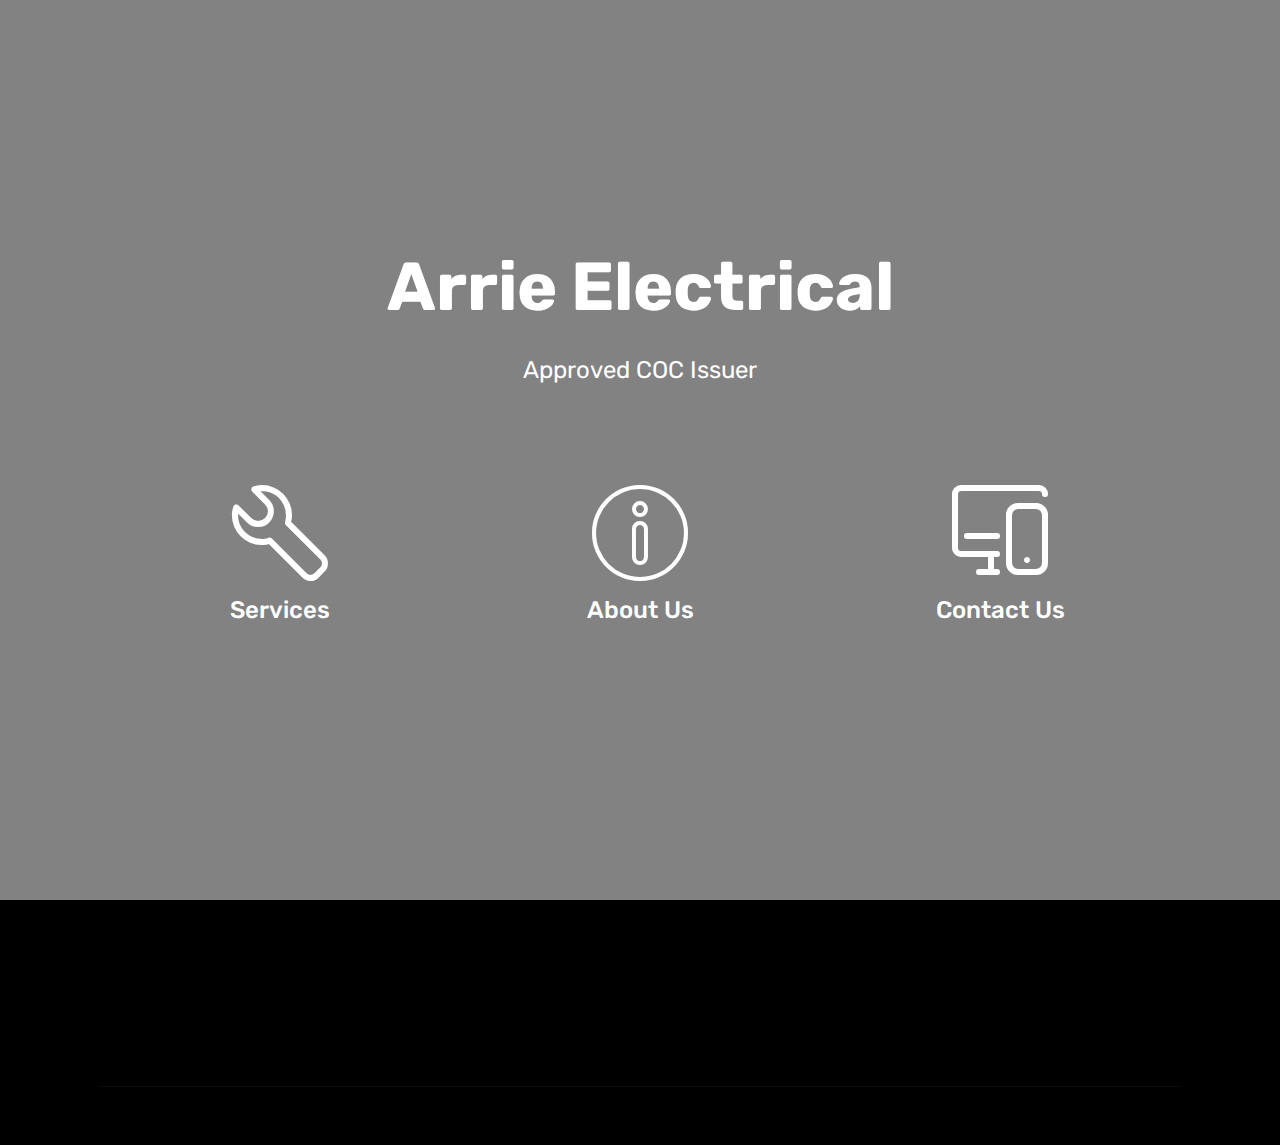
<file: index.html>
<!DOCTYPE html>
<html >
<head>
  <!-- Site made with Mobirise Website Builder v4.7.2, https://mobirise.com -->
  <meta charset="UTF-8">
  <meta http-equiv="X-UA-Compatible" content="IE=edge">
  <meta name="generator" content="Mobirise v4.7.2, mobirise.com">
  <meta name="viewport" content="width=device-width, initial-scale=1, minimum-scale=1">
  <link rel="shortcut icon" href="assets/images/company-logo-128x133.png" type="image/x-icon">
  <meta name="description" content="">
  <title>Home</title>
  <link rel="stylesheet" href="assets/web/assets/mobirise-icons-bold/mobirise-icons-bold.css">
  <link rel="stylesheet" href="assets/web/assets/mobirise-icons/mobirise-icons.css">
  <link rel="stylesheet" href="assets/tether/tether.min.css">
  <link rel="stylesheet" href="assets/bootstrap/css/bootstrap.min.css">
  <link rel="stylesheet" href="assets/bootstrap/css/bootstrap-grid.min.css">
  <link rel="stylesheet" href="assets/bootstrap/css/bootstrap-reboot.min.css">
  <link rel="stylesheet" href="assets/socicon/css/styles.css">
  <link rel="stylesheet" href="assets/animatecss/animate.min.css">
  <link rel="stylesheet" href="assets/theme/css/style.css">
  <link rel="stylesheet" href="assets/mobirise/css/mbr-additional.css" type="text/css">
  
  
  
</head>
<body>
  <section class="header12 cid-qRW80eZkqA mbr-fullscreen" data-bg-video="http://www.youtu.be/vhtQGQbuq6w" id="header12-p">

    

    <div class="mbr-overlay" style="opacity: 0.9; background-color: rgb(118, 118, 118);">
    </div>

    <div class="container  ">
            <div class="media-container">
                <div class="col-md-12 align-center">
                    <h1 class="mbr-section-title pb-3 mbr-white mbr-bold mbr-fonts-style display-1">
                        Arrie Electrical</h1>
                    <p class="mbr-text pb-3 mbr-white mbr-fonts-style display-5">
                        Approved COC Issuer</p>
                    

                    <div class="icons-media-container mbr-white">
                        <div class="card col-12 col-md-6 col-lg-4">
                            <div class="icon-block">
                            <a href="services.html">
                                <span class="mbr-iconfont mbrib-setting3" style="color: rgb(255, 255, 255);"></span>
                            </a>
                            </div>
                            <h5 class="mbr-fonts-style display-5">
                                Services</h5>
                        </div>

                        <div class="card col-12 col-md-6 col-lg-4">
                            <div class="icon-block">
                                <a href="aboutus.html">
                                    <span class="mbr-iconfont mbri-info"></span>
                                </a>
                            </div>
                            <h5 class="mbr-fonts-style display-5">About Us</h5>
                        </div>

                        <div class="card col-12 col-md-6 col-lg-4">
                            <div class="icon-block">
                                <a href="aboutus.html">
                                    <span class="mbr-iconfont mbrib-responsive"></span>
                                </a>
                            </div>
                            <h5 class="mbr-fonts-style display-5">Contact Us</h5>
                        </div>

                        
                    </div>
                </div>
            </div>
    </div>

    
</section>

<section class="engine"><a href="https://mobirise.me/h">create a web page for free</a></section><section class="cid-qS00zI4gsq" id="footer1-15">

    

    

    <div class="container">
        <div class="media-container-row content text-white">
            <div class="col-12 col-md-3">
                <div class="media-wrap">
                    <a href="index.html">
                        <img src="assets/images/2-double-infinity-tattoo-192x192.jpg" alt="Mobirise" title="">
                    </a>
                </div>
            </div>
            <div class="col-12 col-md-3 mbr-fonts-style display-7">
                <h5 class="pb-3">
                    Address
                </h5>
                <p class="mbr-text">Plot 115<br>Olifants Kromdraai<br>Witbank</p>
            </div>
            <div class="col-12 col-md-3 mbr-fonts-style display-7">
                <h5 class="pb-3">
                    Contacts
                </h5>
                <p class="mbr-text"></p><p>
                    Email: arrieelectrical@yahoo.com<br>Mobile: 082 384 5729/063 772 3065</p><p></p>
            </div>
            <div class="col-12 col-md-3 mbr-fonts-style display-7">
                <h5 class="pb-3"></h5>
                <p class="mbr-text"></p>
            </div>
        </div>
        <div class="footer-lower">
            <div class="media-container-row">
                <div class="col-sm-12">
                    <hr>
                </div>
            </div>
            <div class="media-container-row mbr-white">
                <div class="col-sm-6 copyright">
                    <p class="mbr-text mbr-fonts-style display-7">
                        © Copyright 2018 RBN Computers - All Rights Reserved
                    </p>
                </div>
                <div class="col-md-6">
                    
                </div>
            </div>
        </div>
    </div>
</section>


  <script src="assets/web/assets/jquery/jquery.min.js"></script>
  <script src="assets/popper/popper.min.js"></script>
  <script src="assets/tether/tether.min.js"></script>
  <script src="assets/bootstrap/js/bootstrap.min.js"></script>
  <script src="assets/ytplayer/jquery.mb.ytplayer.min.js"></script>
  <script src="assets/viewportchecker/jquery.viewportchecker.js"></script>
  <script src="assets/smoothscroll/smooth-scroll.js"></script>
  <script src="assets/vimeoplayer/jquery.mb.vimeo_player.js"></script>
  <script src="assets/theme/js/script.js"></script>
  
  
  <input name="animation" type="hidden">
  </body>
</html>
</file>
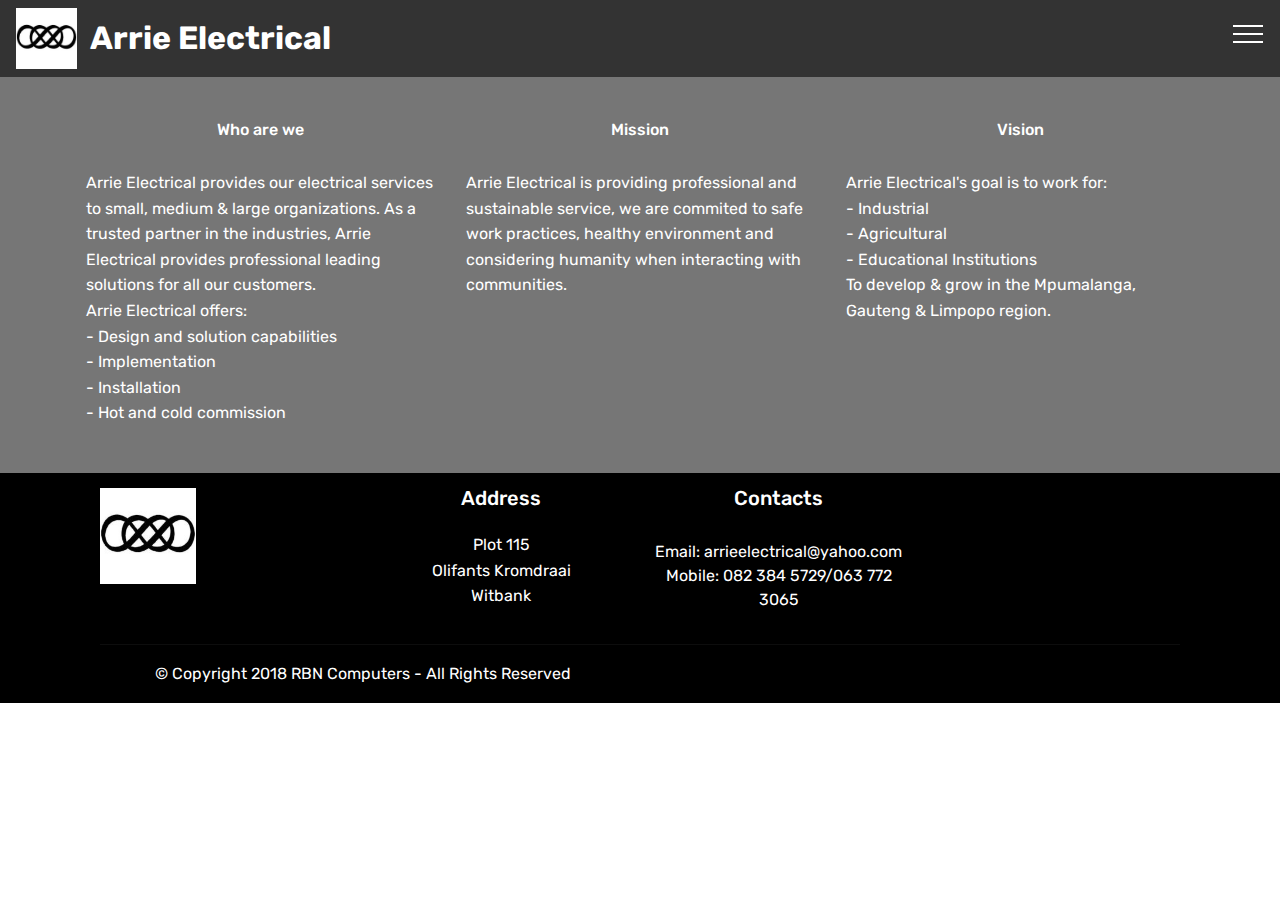
<file: aboutus.html>
<!DOCTYPE html>
<html >
<head>
  <!-- Site made with Mobirise Website Builder v4.7.2, https://mobirise.com -->
  <meta charset="UTF-8">
  <meta http-equiv="X-UA-Compatible" content="IE=edge">
  <meta name="generator" content="Mobirise v4.7.2, mobirise.com">
  <meta name="viewport" content="width=device-width, initial-scale=1, minimum-scale=1">
  <link rel="shortcut icon" href="assets/images/company-logo-128x133.png" type="image/x-icon">
  <meta name="description" content="About Us">
  <title>About Us</title>
  <link rel="stylesheet" href="assets/web/assets/mobirise-icons-bold/mobirise-icons-bold.css">
  <link rel="stylesheet" href="assets/web/assets/mobirise-icons/mobirise-icons.css">
  <link rel="stylesheet" href="assets/tether/tether.min.css">
  <link rel="stylesheet" href="assets/bootstrap/css/bootstrap.min.css">
  <link rel="stylesheet" href="assets/bootstrap/css/bootstrap-grid.min.css">
  <link rel="stylesheet" href="assets/bootstrap/css/bootstrap-reboot.min.css">
  <link rel="stylesheet" href="assets/socicon/css/styles.css">
  <link rel="stylesheet" href="assets/animatecss/animate.min.css">
  <link rel="stylesheet" href="assets/dropdown/css/style.css">
  <link rel="stylesheet" href="assets/theme/css/style.css">
  <link rel="stylesheet" href="assets/mobirise/css/mbr-additional.css" type="text/css">
  
  
  
</head>
<body>
  <section class="menu cid-qS2QHrhLHf" once="menu" id="menu1-1b">

    

    <nav class="navbar navbar-expand beta-menu navbar-dropdown align-items-center navbar-fixed-top collapsed">
        <button class="navbar-toggler navbar-toggler-right" type="button" data-toggle="collapse" data-target="#navbarSupportedContent" aria-controls="navbarSupportedContent" aria-expanded="false" aria-label="Toggle navigation">
            <div class="hamburger">
                <span></span>
                <span></span>
                <span></span>
                <span></span>
            </div>
        </button>
        <div class="menu-logo">
            <div class="navbar-brand">
                <span class="navbar-logo">
                    <a href="index.html">
                         <img src="assets/images/2-double-infinity-tattoo-300x300.jpg" alt="Mobirise" title="" style="height: 3.8rem;">
                    </a>
                </span>
                <span class="navbar-caption-wrap"><a class="navbar-caption text-white display-4" href="index.html">Arrie Electrical</a></span>
            </div>
        </div>
        <div class="collapse navbar-collapse" id="navbarSupportedContent">
            <ul class="navbar-nav nav-dropdown nav-right" data-app-modern-menu="true"><li class="nav-item"><a class="nav-link link text-white display-4" href="services.html"><span class="mbrib-setting3 mbr-iconfont mbr-iconfont-btn"></span>Services
                    </a></li><li class="nav-item"><a class="nav-link link text-white display-4" href="aboutus.html"><span class="mbri-info mbr-iconfont mbr-iconfont-btn"></span>About Us</a></li><li class="nav-item"><a class="nav-link link text-white display-4" href="contactus.html"><span class="mbrib-responsive mbr-iconfont mbr-iconfont-btn"></span>Contact Us</a></li><li class="nav-item"><a class="nav-link link text-white display-4" href="services.html"></a></li></ul>
            
        </div>
    </nav>
</section>

<section class="engine"><a href="https://mobirise.me/o">free one page site templates</a></section><section class="features10 cid-qRWYyEVvFm" id="features10-y">

    

    
    <div class="container">
        <div class="row justify-content-center">
            <div class="card p-3 col-12 col-md-6 col-lg-4">
                <div class="media mb-3">
                    
                    <h4 class="card-title media-body py-3 mbr-fonts-style display-7">Who are we</h4>
                </div>
                <div class="card-box">
                    <p class="mbr-text mbr-fonts-style display-7">Arrie Electrical provides our electrical services to small, medium &amp; large organizations. As a trusted partner in the industries, Arrie Electrical provides professional leading solutions for all our customers.<br>Arrie Electrical offers:<br>- Design and solution capabilities<br>- Implementation<br>- Installation<br>- Hot and cold commission</p>
                </div>
            </div>

            <div class="card p-3 col-12 col-md-6 col-lg-4">
                <div class="media mb-3">
                    
                    <h4 class="card-title media-body py-3 mbr-fonts-style display-7">Mission</h4>
                </div>
                <div class="card-box">
                    <p class="mbr-text mbr-fonts-style display-7">Arrie Electrical is providing professional and sustainable service, we are commited to safe work practices, healthy environment and considering humanity when interacting with communities.</p>
                </div>
            </div>

            <div class="card p-3 col-12 col-md-6 col-lg-4">
                <div class="media mb-3">
                    
                    <h4 class="card-title media-body py-3 mbr-fonts-style display-7">
                        Vision</h4>
                </div>
                <div class="card-box">
                    <p class="mbr-text mbr-fonts-style display-7">Arrie Electrical's goal is to work for:
<br>- Industrial
<br>- Agricultural 
<br>- Educational Institutions
<br>To develop &amp; grow in the Mpumalanga, Gauteng &amp; Limpopo region.</p>
                </div>
            </div>

            
        </div>
    </div>
</section>

<section class="cid-qS2QGhJjN0" id="footer1-1a">

    

    

    <div class="container">
        <div class="media-container-row content text-white">
            <div class="col-12 col-md-3">
                <div class="media-wrap">
                    <a href="index.html">
                        <img src="assets/images/2-double-infinity-tattoo-164x164.jpg" alt="Mobirise" title="">
                    </a>
                </div>
            </div>
            <div class="col-12 col-md-3 mbr-fonts-style display-7">
                <h5 class="pb-3">
                    Address
                </h5>
                <p class="mbr-text">Plot 115<br>Olifants Kromdraai<br>Witbank</p>
            </div>
            <div class="col-12 col-md-3 mbr-fonts-style display-7">
                <h5 class="pb-3">
                    Contacts
                </h5>
                <p class="mbr-text"></p><p>
                    Email: arrieelectrical@yahoo.com<br>Mobile: 082 384 5729/063 772 3065</p><p></p>
            </div>
            <div class="col-12 col-md-3 mbr-fonts-style display-7">
                <h5 class="pb-3"></h5>
                <p class="mbr-text"></p>
            </div>
        </div>
        <div class="footer-lower">
            <div class="media-container-row">
                <div class="col-sm-12">
                    <hr>
                </div>
            </div>
            <div class="media-container-row mbr-white">
                <div class="col-sm-6 copyright">
                    <p class="mbr-text mbr-fonts-style display-7">
                        © Copyright 2018 RBN Computers - All Rights Reserved
                    </p>
                </div>
                <div class="col-md-6">
                    
                </div>
            </div>
        </div>
    </div>
</section>


  <script src="assets/web/assets/jquery/jquery.min.js"></script>
  <script src="assets/popper/popper.min.js"></script>
  <script src="assets/tether/tether.min.js"></script>
  <script src="assets/bootstrap/js/bootstrap.min.js"></script>
  <script src="assets/touchswipe/jquery.touch-swipe.min.js"></script>
  <script src="assets/viewportchecker/jquery.viewportchecker.js"></script>
  <script src="assets/smoothscroll/smooth-scroll.js"></script>
  <script src="assets/dropdown/js/script.min.js"></script>
  <script src="assets/theme/js/script.js"></script>
  
  
  <input name="animation" type="hidden">
  </body>
</html>
</file>
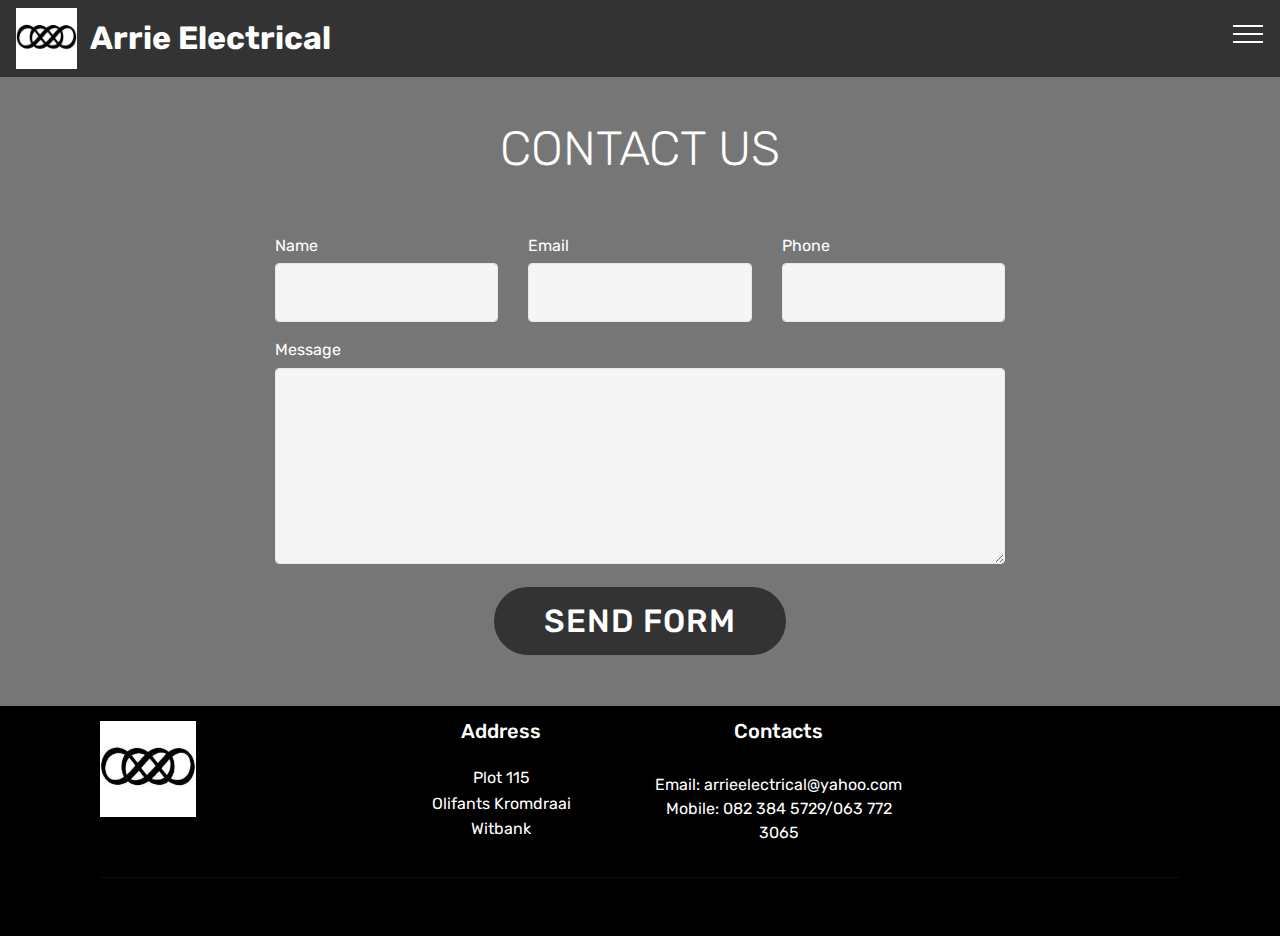
<file: contactus.html>
<!DOCTYPE html>
<html >
<head>
  <!-- Site made with Mobirise Website Builder v4.7.2, https://mobirise.com -->
  <meta charset="UTF-8">
  <meta http-equiv="X-UA-Compatible" content="IE=edge">
  <meta name="generator" content="Mobirise v4.7.2, mobirise.com">
  <meta name="viewport" content="width=device-width, initial-scale=1, minimum-scale=1">
  <link rel="shortcut icon" href="assets/images/company-logo-128x133.png" type="image/x-icon">
  <meta name="description" content="Contact Page">
  <title>Contact Us</title>
  <link rel="stylesheet" href="assets/web/assets/mobirise-icons/mobirise-icons.css">
  <link rel="stylesheet" href="assets/web/assets/mobirise-icons-bold/mobirise-icons-bold.css">
  <link rel="stylesheet" href="assets/tether/tether.min.css">
  <link rel="stylesheet" href="assets/bootstrap/css/bootstrap.min.css">
  <link rel="stylesheet" href="assets/bootstrap/css/bootstrap-grid.min.css">
  <link rel="stylesheet" href="assets/bootstrap/css/bootstrap-reboot.min.css">
  <link rel="stylesheet" href="assets/dropdown/css/style.css">
  <link rel="stylesheet" href="assets/animatecss/animate.min.css">
  <link rel="stylesheet" href="assets/socicon/css/styles.css">
  <link rel="stylesheet" href="assets/theme/css/style.css">
  <link rel="stylesheet" href="assets/mobirise/css/mbr-additional.css" type="text/css">
  
  
  
</head>
<body>
  <section class="menu cid-qS2Sr43tOs" once="menu" id="menu1-1d">

    

    <nav class="navbar navbar-expand beta-menu navbar-dropdown align-items-center navbar-fixed-top collapsed">
        <button class="navbar-toggler navbar-toggler-right" type="button" data-toggle="collapse" data-target="#navbarSupportedContent" aria-controls="navbarSupportedContent" aria-expanded="false" aria-label="Toggle navigation">
            <div class="hamburger">
                <span></span>
                <span></span>
                <span></span>
                <span></span>
            </div>
        </button>
        <div class="menu-logo">
            <div class="navbar-brand">
                <span class="navbar-logo">
                    <a href="index.html">
                         <img src="assets/images/2-double-infinity-tattoo-300x300.jpg" alt="Mobirise" title="" style="height: 3.8rem;">
                    </a>
                </span>
                <span class="navbar-caption-wrap"><a class="navbar-caption text-white display-4" href="index.html">Arrie Electrical</a></span>
            </div>
        </div>
        <div class="collapse navbar-collapse" id="navbarSupportedContent">
            <ul class="navbar-nav nav-dropdown nav-right" data-app-modern-menu="true"><li class="nav-item"><a class="nav-link link text-white display-4" href="services.html"><span class="mbrib-setting3 mbr-iconfont mbr-iconfont-btn"></span>Services
                    </a></li><li class="nav-item"><a class="nav-link link text-white display-4" href="aboutus.html"><span class="mbri-info mbr-iconfont mbr-iconfont-btn"></span>About Us</a></li><li class="nav-item"><a class="nav-link link text-white display-4" href="contactus.html"><span class="mbrib-responsive mbr-iconfont mbr-iconfont-btn"></span>Contact Us</a></li><li class="nav-item"><a class="nav-link link text-white display-4" href="services.html"></a></li></ul>
            
        </div>
    </nav>
</section>

<section class="engine"><a href="https://mobirise.me/u">bootstrap website templates</a></section><section class="mbr-section form1 cid-qRZWKNafZC" id="form1-10">

    

    
    <div class="container">
        <div class="row justify-content-center">
            <div class="title col-12 col-lg-8">
                <h2 class="mbr-section-title align-center pb-3 mbr-fonts-style display-2">
                    CONTACT US</h2>
                
            </div>
        </div>
    </div>
    <div class="container">
        <div class="row justify-content-center">
            <div class="media-container-column col-lg-8" data-form-type="formoid">
                    <div data-form-alert="" hidden="">You request was delivered. We wil contact you shortly.</div>
            
                    <form class="mbr-form" action="https://mobirise.com/" method="post" data-form-title="Mobirise Form"><input type="hidden" name="email" data-form-email="true" value="xPWg5a3jUFeQk5EX4Df6OOiE8nml3EIB33CeAkP/0cUbEIO9izOM6oYXt6B4htN/mhwIsy7Bh3CtGmJnyaKBU4N6Tq5uXlHG/8hFP2aHAw2bLdY9612HZN5CPU4QMtyW" data-form-field="Email">
                        <div class="row row-sm-offset">
                            <div class="col-md-4 multi-horizontal" data-for="name">
                                <div class="form-group">
                                    <label class="form-control-label mbr-fonts-style display-7" for="name-form1-10">Name</label>
                                    <input type="text" class="form-control" name="name" data-form-field="Name" required="" id="name-form1-10">
                                </div>
                            </div>
                            <div class="col-md-4 multi-horizontal" data-for="email">
                                <div class="form-group">
                                    <label class="form-control-label mbr-fonts-style display-7" for="email-form1-10">Email</label>
                                    <input type="email" class="form-control" name="email" data-form-field="Email" required="" id="email-form1-10">
                                </div>
                            </div>
                            <div class="col-md-4 multi-horizontal" data-for="phone">
                                <div class="form-group">
                                    <label class="form-control-label mbr-fonts-style display-7" for="phone-form1-10">Phone</label>
                                    <input type="tel" class="form-control" name="phone" data-form-field="Phone" id="phone-form1-10">
                                </div>
                            </div>
                        </div>
                        <div class="form-group" data-for="message">
                            <label class="form-control-label mbr-fonts-style display-7" for="message-form1-10">Message</label>
                            <textarea type="text" class="form-control" name="message" rows="7" data-form-field="Message" id="message-form1-10"></textarea>
                        </div>
            
                        <span class="input-group-btn"><button href="" type="submit" class="btn btn-form btn-black display-4">SEND FORM</button></span>
                    </form>
            </div>
        </div>
    </div>
</section>

<section class="cid-qS2SsdSJcL" id="footer1-1e">

    

    

    <div class="container">
        <div class="media-container-row content text-white">
            <div class="col-12 col-md-3">
                <div class="media-wrap">
                    <a href="index.html">
                        <img src="assets/images/2-double-infinity-tattoo-164x164.jpg" alt="Mobirise" title="">
                    </a>
                </div>
            </div>
            <div class="col-12 col-md-3 mbr-fonts-style display-7">
                <h5 class="pb-3">
                    Address
                </h5>
                <p class="mbr-text">Plot 115<br>Olifants Kromdraai<br>Witbank</p>
            </div>
            <div class="col-12 col-md-3 mbr-fonts-style display-7">
                <h5 class="pb-3">
                    Contacts
                </h5>
                <p class="mbr-text"></p><p>
                    Email: arrieelectrical@yahoo.com<br>Mobile: 082 384 5729/063 772 3065</p><p></p>
            </div>
            <div class="col-12 col-md-3 mbr-fonts-style display-7">
                <h5 class="pb-3"></h5>
                <p class="mbr-text"></p>
            </div>
        </div>
        <div class="footer-lower">
            <div class="media-container-row">
                <div class="col-sm-12">
                    <hr>
                </div>
            </div>
            <div class="media-container-row mbr-white">
                <div class="col-sm-6 copyright">
                    <p class="mbr-text mbr-fonts-style display-7">
                        © Copyright 2018 RBN Computers - All Rights Reserved
                    </p>
                </div>
                <div class="col-md-6">
                    
                </div>
            </div>
        </div>
    </div>
</section>


  <script src="assets/web/assets/jquery/jquery.min.js"></script>
  <script src="assets/popper/popper.min.js"></script>
  <script src="assets/tether/tether.min.js"></script>
  <script src="assets/bootstrap/js/bootstrap.min.js"></script>
  <script src="assets/dropdown/js/script.min.js"></script>
  <script src="assets/touchswipe/jquery.touch-swipe.min.js"></script>
  <script src="assets/viewportchecker/jquery.viewportchecker.js"></script>
  <script src="assets/smoothscroll/smooth-scroll.js"></script>
  <script src="assets/theme/js/script.js"></script>
  <script src="assets/formoid/formoid.min.js"></script>
  
  
  <input name="animation" type="hidden">
  </body>
</html>
</file>
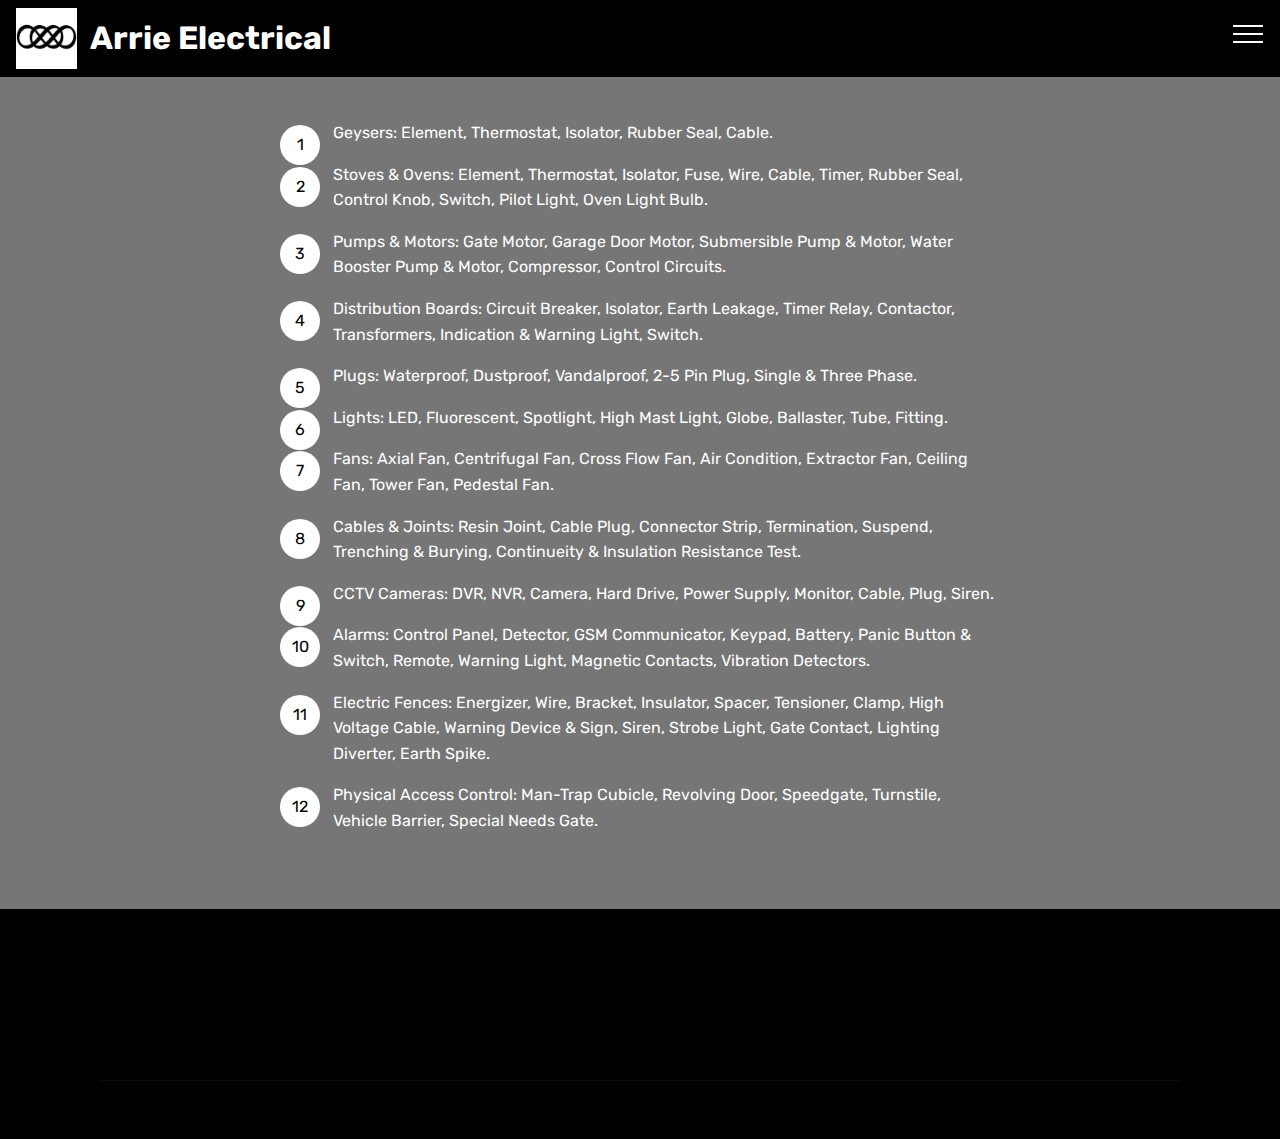
<file: services.html>
<!DOCTYPE html>
<html >
<head>
  <!-- Site made with Mobirise Website Builder v4.7.2, https://mobirise.com -->
  <meta charset="UTF-8">
  <meta http-equiv="X-UA-Compatible" content="IE=edge">
  <meta name="generator" content="Mobirise v4.7.2, mobirise.com">
  <meta name="viewport" content="width=device-width, initial-scale=1, minimum-scale=1">
  <link rel="shortcut icon" href="assets/images/company-logo-128x133.png" type="image/x-icon">
  <meta name="description" content="Services We Offer">
  <title>Services</title>
  <link rel="stylesheet" href="assets/web/assets/mobirise-icons-bold/mobirise-icons-bold.css">
  <link rel="stylesheet" href="assets/web/assets/mobirise-icons/mobirise-icons.css">
  <link rel="stylesheet" href="assets/tether/tether.min.css">
  <link rel="stylesheet" href="assets/bootstrap/css/bootstrap.min.css">
  <link rel="stylesheet" href="assets/bootstrap/css/bootstrap-grid.min.css">
  <link rel="stylesheet" href="assets/bootstrap/css/bootstrap-reboot.min.css">
  <link rel="stylesheet" href="assets/socicon/css/styles.css">
  <link rel="stylesheet" href="assets/animatecss/animate.min.css">
  <link rel="stylesheet" href="assets/dropdown/css/style.css">
  <link rel="stylesheet" href="assets/theme/css/style.css">
  <link rel="stylesheet" href="assets/mobirise/css/mbr-additional.css" type="text/css">
  
  
  
</head>
<body>
  <section class="menu cid-qS2S6Civ59" once="menu" id="menu1-1c">

    

    <nav class="navbar navbar-expand beta-menu navbar-dropdown align-items-center navbar-fixed-top collapsed">
        <button class="navbar-toggler navbar-toggler-right" type="button" data-toggle="collapse" data-target="#navbarSupportedContent" aria-controls="navbarSupportedContent" aria-expanded="false" aria-label="Toggle navigation">
            <div class="hamburger">
                <span></span>
                <span></span>
                <span></span>
                <span></span>
            </div>
        </button>
        <div class="menu-logo">
            <div class="navbar-brand">
                <span class="navbar-logo">
                    <a href="index.html">
                         <img src="assets/images/2-double-infinity-tattoo-300x300.jpg" alt="Mobirise" title="" style="height: 3.8rem;">
                    </a>
                </span>
                <span class="navbar-caption-wrap"><a class="navbar-caption text-white display-4" href="index.html">Arrie Electrical</a></span>
            </div>
        </div>
        <div class="collapse navbar-collapse" id="navbarSupportedContent">
            <ul class="navbar-nav nav-dropdown nav-right" data-app-modern-menu="true"><li class="nav-item"><a class="nav-link link text-white display-4" href="services.html"><span class="mbrib-setting3 mbr-iconfont mbr-iconfont-btn"></span>Services
                    </a></li><li class="nav-item"><a class="nav-link link text-white display-4" href="aboutus.html"><span class="mbri-info mbr-iconfont mbr-iconfont-btn"></span>About Us</a></li><li class="nav-item"><a class="nav-link link text-white display-4" href="contactus.html"><span class="mbrib-responsive mbr-iconfont mbr-iconfont-btn"></span>Contact Us</a></li><li class="nav-item"><a class="nav-link link text-white display-4" href="services.html"></a></li></ul>
            
        </div>
    </nav>
</section>

<section class="engine"><a href="https://mobirise.me/f">simple web maker</a></section><section class="mbr-section article content11 cid-qRWcUL9bsU" id="content11-r">
     

    <div class="container">
        <div class="media-container-row">
            <div class="mbr-text counter-container col-12 col-md-8 mbr-fonts-style display-7">
                <ol>
                    <li>Geysers: Element, Thermostat, Isolator, Rubber Seal, Cable.</li><li>Stoves &amp; Ovens: Element, Thermostat, Isolator, Fuse, Wire, Cable, Timer, Rubber Seal, Control Knob, Switch, Pilot Light, Oven Light Bulb.</li><li>Pumps &amp; Motors: Gate Motor, Garage Door Motor, Submersible Pump &amp; Motor, Water Booster Pump &amp; Motor, Compressor, Control Circuits.</li><li>Distribution Boards: Circuit Breaker, Isolator, Earth Leakage, Timer Relay, Contactor, Transformers, Indication &amp; Warning Light, Switch.</li><li>Plugs: Waterproof, Dustproof, Vandalproof, 2-5 Pin Plug, Single &amp; Three Phase.</li><li>Lights: LED, Fluorescent, Spotlight, High Mast Light, Globe, Ballaster, Tube, Fitting.</li><li>Fans: Axial Fan, Centrifugal Fan, Cross Flow Fan, Air Condition, Extractor Fan, Ceiling Fan, Tower Fan, Pedestal Fan.</li><li>Cables &amp; Joints: Resin Joint, Cable Plug, Connector Strip, Termination, Suspend, Trenching &amp; Burying, Continueity &amp; Insulation Resistance Test.</li><li>CCTV Cameras: DVR, NVR, Camera, Hard Drive, Power Supply, Monitor, Cable, Plug, Siren.</li><li>Alarms: Control Panel, Detector, GSM Communicator, Keypad, Battery, Panic Button &amp; Switch, Remote, Warning Light, Magnetic Contacts, Vibration Detectors.</li><li>Electric Fences: Energizer, Wire, Bracket, Insulator, Spacer, Tensioner, Clamp, High Voltage Cable, Warning Device &amp; Sign, Siren, Strobe Light, Gate Contact, Lighting Diverter, Earth Spike.</li><li>Physical Access Control: Man-Trap Cubicle, Revolving Door, Speedgate, Turnstile, Vehicle Barrier, Special Needs Gate.</li>
                </ol>
            </div>
        </div>
    </div>
</section>

<section class="cid-qS04KKDJqZ" id="footer1-16">

    

    

    <div class="container">
        <div class="media-container-row content text-white">
            <div class="col-12 col-md-3">
                <div class="media-wrap">
                    <a href="index.html">
                        <img src="assets/images/2-double-infinity-tattoo-164x164.jpg" alt="Mobirise" title="">
                    </a>
                </div>
            </div>
            <div class="col-12 col-md-3 mbr-fonts-style display-7">
                <h5 class="pb-3">
                    Address
                </h5>
                <p class="mbr-text">Plot 115<br>Olifants Kromdraai<br>Witbank</p>
            </div>
            <div class="col-12 col-md-3 mbr-fonts-style display-7">
                <h5 class="pb-3">
                    Contacts
                </h5>
                <p class="mbr-text"></p><p>
                    Email: arrieelectrical@yahoo.com<br>Mobile: 082 384 5729/063 772 3065</p><p></p>
            </div>
            <div class="col-12 col-md-3 mbr-fonts-style display-7">
                <h5 class="pb-3"></h5>
                <p class="mbr-text"></p>
            </div>
        </div>
        <div class="footer-lower">
            <div class="media-container-row">
                <div class="col-sm-12">
                    <hr>
                </div>
            </div>
            <div class="media-container-row mbr-white">
                <div class="col-sm-6 copyright">
                    <p class="mbr-text mbr-fonts-style display-7">
                        © Copyright 2018 RBN Computers - All Rights Reserved
                    </p>
                </div>
                <div class="col-md-6">
                    
                </div>
            </div>
        </div>
    </div>
</section>


  <script src="assets/web/assets/jquery/jquery.min.js"></script>
  <script src="assets/popper/popper.min.js"></script>
  <script src="assets/tether/tether.min.js"></script>
  <script src="assets/bootstrap/js/bootstrap.min.js"></script>
  <script src="assets/touchswipe/jquery.touch-swipe.min.js"></script>
  <script src="assets/viewportchecker/jquery.viewportchecker.js"></script>
  <script src="assets/smoothscroll/smooth-scroll.js"></script>
  <script src="assets/dropdown/js/script.min.js"></script>
  <script src="assets/theme/js/script.js"></script>
  
  
  <input name="animation" type="hidden">
  </body>
</html>
</file>
<file: assets/web/assets/mobirise-icons-bold/mobirise-icons-bold.css>
@font-face {
  font-family: 'mobirise-icons-bold';
  src:  url('mobirise-icons-bold.eot?m1l4yr');
  src:  url('mobirise-icons-bold.eot?m1l4yr#iefix') format('embedded-opentype'),
    url('mobirise-icons-bold.ttf?m1l4yr') format('truetype'),
    url('mobirise-icons-bold.woff?m1l4yr') format('woff'),
    url('mobirise-icons-bold.svg?m1l4yr#mobirise-icons-bold') format('svg');
  font-weight: normal;
  font-style: normal;
}

[class^="mbrib-"], [class*="mbrib-"] {
  /* use !important to prevent issues with browser extensions that change fonts */
  font-family: 'mobirise-icons-bold' !important;
  speak: none;
  font-style: normal;
  font-weight: normal;
  font-variant: normal;
  text-transform: none;
  line-height: 1;

  /* Better Font Rendering =========== */
  -webkit-font-smoothing: antialiased;
  -moz-osx-font-smoothing: grayscale;
}

.mbrib-add-submenu:before {
  content: "\e900";
}
.mbrib-alert:before {
  content: "\e901";
}
.mbrib-align-center:before {
  content: "\e902";
}
.mbrib-align-justify:before {
  content: "\e903";
}
.mbrib-align-left:before {
  content: "\e904";
}
.mbrib-align-right:before {
  content: "\e905";
}
.mbrib-android:before {
  content: "\e906";
}
.mbrib-apple:before {
  content: "\e907";
}
.mbrib-arrow-down:before {
  content: "\e908";
}
.mbrib-arrow-next:before {
  content: "\e909";
}
.mbrib-arrow-prev:before {
  content: "\e90a";
}
.mbrib-arrow-up:before {
  content: "\e90b";
}
.mbrib-bold:before {
  content: "\e90c";
}
.mbrib-bookmark:before {
  content: "\e90d";
}
.mbrib-bootstrap:before {
  content: "\e90e";
}
.mbrib-briefcase:before {
  content: "\e90f";
}
.mbrib-browse:before {
  content: "\e910";
}
.mbrib-bulleted-list:before {
  content: "\e911";
}
.mbrib-calendar:before {
  content: "\e912";
}
.mbrib-camera:before {
  content: "\e913";
}
.mbrib-cart-add:before {
  content: "\e914";
}
.mbrib-cart-full:before {
  content: "\e915";
}
.mbrib-cash:before {
  content: "\e916";
}
.mbrib-change-style:before {
  content: "\e917";
}
.mbrib-chat:before {
  content: "\e918";
}
.mbrib-clock:before {
  content: "\e919";
}
.mbrib-close:before {
  content: "\e91a";
}
.mbrib-cloud:before {
  content: "\e91b";
}
.mbrib-code:before {
  content: "\e91c";
}
.mbrib-contact-form:before {
  content: "\e91d";
}
.mbrib-credit-card:before {
  content: "\e91e";
}
.mbrib-cursor-click:before {
  content: "\e91f";
}
.mbrib-cust-feedback:before {
  content: "\e920";
}
.mbrib-database:before {
  content: "\e921";
}
.mbrib-delivery:before {
  content: "\e922";
}
.mbrib-desktop:before {
  content: "\e923";
}
.mbrib-devices:before {
  content: "\e924";
}
.mbrib-down:before {
  content: "\e925";
}
.mbrib-download:before {
  content: "\e926";
}
.mbrib-drag-n-drop:before {
  content: "\e927";
}
.mbrib-drag-n-drop2:before {
  content: "\e928";
}
.mbrib-edit:before {
  content: "\e929";
}
.mbrib-edit2:before {
  content: "\e92a";
}
.mbrib-error:before {
  content: "\e92b";
}
.mbrib-extension:before {
  content: "\e92c";
}
.mbrib-features:before {
  content: "\e92d";
}
.mbrib-file:before {
  content: "\e92e";
}
.mbrib-flag:before {
  content: "\e92f";
}
.mbrib-folder:before {
  content: "\e930";
}
.mbrib-gift:before {
  content: "\e931";
}
.mbrib-github:before {
  content: "\e932";
}
.mbrib-globe-2:before {
  content: "\e933";
}
.mbrib-globe:before {
  content: "\e934";
}
.mbrib-growing-chart:before {
  content: "\e935";
}
.mbrib-hearth:before {
  content: "\e936";
}
.mbrib-help:before {
  content: "\e937";
}
.mbrib-home:before {
  content: "\e938";
}
.mbrib-hot-cup:before {
  content: "\e939";
}
.mbrib-idea:before {
  content: "\e93a";
}
.mbrib-image-gallery:before {
  content: "\e93b";
}
.mbrib-image-slider:before {
  content: "\e93c";
}
.mbrib-info:before {
  content: "\e93d";
}
.mbrib-italic:before {
  content: "\e93e";
}
.mbrib-key:before {
  content: "\e93f";
}
.mbrib-laptop:before {
  content: "\e940";
}
.mbrib-layers:before {
  content: "\e941";
}
.mbrib-left-right:before {
  content: "\e942";
}
.mbrib-left:before {
  content: "\e943";
}
.mbrib-letter:before {
  content: "\e944";
}
.mbrib-like:before {
  content: "\e945";
}
.mbrib-link:before {
  content: "\e946";
}
.mbrib-lock:before {
  content: "\e947";
}
.mbrib-login:before {
  content: "\e948";
}
.mbrib-logout:before {
  content: "\e949";
}
.mbrib-magic-stick:before {
  content: "\e94a";
}
.mbrib-map-pin:before {
  content: "\e94b";
}
.mbrib-menu:before {
  content: "\e94c";
}
.mbrib-mobile:before {
  content: "\e94d";
}
.mbrib-mobile2:before {
  content: "\e94e";
}
.mbrib-mobirise:before {
  content: "\e94f";
}
.mbrib-more-horizontal:before {
  content: "\e950";
}
.mbrib-more-vertical:before {
  content: "\e951";
}
.mbrib-music:before {
  content: "\e952";
}
.mbrib-new-file:before {
  content: "\e953";
}
.mbrib-numbered-list:before {
  content: "\e954";
}
.mbrib-opened-folder:before {
  content: "\e955";
}
.mbrib-pages:before {
  content: "\e956";
}
.mbrib-paper-plane:before {
  content: "\e957";
}
.mbrib-paperclip:before {
  content: "\e958";
}
.mbrib-photo:before {
  content: "\e959";
}
.mbrib-photos:before {
  content: "\e95a";
}
.mbrib-pin:before {
  content: "\e95b";
}
.mbrib-play:before {
  content: "\e95c";
}
.mbrib-plus:before {
  content: "\e95d";
}
.mbrib-preview:before {
  content: "\e95e";
}
.mbrib-print:before {
  content: "\e95f";
}
.mbrib-protect:before {
  content: "\e960";
}
.mbrib-question:before {
  content: "\e961";
}
.mbrib-quote-left:before {
  content: "\e962";
}
.mbrib-quote-right:before {
  content: "\e963";
}
.mbrib-redo:before {
  content: "\e964";
}
.mbrib-refresh:before {
  content: "\e965";
}
.mbrib-responsive:before {
  content: "\e966";
}
.mbrib-right:before {
  content: "\e967";
}
.mbrib-rocket:before {
  content: "\e968";
}
.mbrib-sad-face:before {
  content: "\e969";
}
.mbrib-sale:before {
  content: "\e96a";
}
.mbrib-save:before {
  content: "\e96b";
}
.mbrib-search:before {
  content: "\e96c";
}
.mbrib-setting:before {
  content: "\e96d";
}
.mbrib-setting2:before {
  content: "\e96e";
}
.mbrib-setting3:before {
  content: "\e96f";
}
.mbrib-share:before {
  content: "\e970";
}
.mbrib-shopping-bag:before {
  content: "\e971";
}
.mbrib-shopping-basket:before {
  content: "\e972";
}
.mbrib-shopping-cart:before {
  content: "\e973";
}
.mbrib-sites:before {
  content: "\e974";
}
.mbrib-smile-face:before {
  content: "\e975";
}
.mbrib-speed:before {
  content: "\e976";
}
.mbrib-star:before {
  content: "\e977";
}
.mbrib-success:before {
  content: "\e978";
}
.mbrib-sun:before {
  content: "\e979";
}
.mbrib-sun2:before {
  content: "\e97a";
}
.mbrib-tablet-vertical:before {
  content: "\e97b";
}
.mbrib-tablet:before {
  content: "\e97c";
}
.mbrib-target:before {
  content: "\e97d";
}
.mbrib-timer:before {
  content: "\e97e";
}
.mbrib-to-ftp:before {
  content: "\e97f";
}
.mbrib-to-local-drive:before {
  content: "\e980";
}
.mbrib-touch-swipe:before {
  content: "\e981";
}
.mbrib-touch:before {
  content: "\e982";
}
.mbrib-trash:before {
  content: "\e983";
}
.mbrib-underline:before {
  content: "\e984";
}
.mbrib-undo:before {
  content: "\e985";
}
.mbrib-unlink:before {
  content: "\e986";
}
.mbrib-unlock:before {
  content: "\e987";
}
.mbrib-up-down:before {
  content: "\e988";
}
.mbrib-up:before {
  content: "\e989";
}
.mbrib-update:before {
  content: "\e98a";
}
.mbrib-upload:before {
  content: "\e98b";
}
.mbrib-user:before {
  content: "\e98c";
}
.mbrib-user2:before {
  content: "\e98d";
}
.mbrib-users:before {
  content: "\e98e";
}
.mbrib-video-play:before {
  content: "\e98f";
}
.mbrib-video:before {
  content: "\e990";
}
.mbrib-watch:before {
  content: "\e991";
}
.mbrib-website-theme:before {
  content: "\e992";
}
.mbrib-wifi:before {
  content: "\e993";
}
.mbrib-windows:before {
  content: "\e994";
}
.mbrib-zoom-out:before {
  content: "\e995";
}
</file>
<file: assets/web/assets/mobirise-icons/mobirise-icons.css>
@font-face {
  font-family: 'MobiriseIcons';
  src:  url('mobirise-icons.eot?spat4u');
  src:  url('mobirise-icons.eot?spat4u#iefix') format('embedded-opentype'),
    url('mobirise-icons.ttf?spat4u') format('truetype'),
    url('mobirise-icons.woff?spat4u') format('woff'),
    url('mobirise-icons.svg?spat4u#MobiriseIcons') format('svg');
  font-weight: normal;
  font-style: normal;
}

[class^="mbri-"], [class*=" mbri-"] {
  /* use !important to prevent issues with browser extensions that change fonts */
  font-family: MobiriseIcons !important;
  speak: none;
  font-style: normal;
  font-weight: normal;
  font-variant: normal;
  text-transform: none;
  line-height: 1;

  /* Better Font Rendering =========== */
  -webkit-font-smoothing: antialiased;
  -moz-osx-font-smoothing: grayscale;
}

.mbri-add-submenu:before {
  content: "\e900";
}
.mbri-alert:before {
  content: "\e901";
}
.mbri-align-center:before {
  content: "\e902";
}
.mbri-align-justify:before {
  content: "\e903";
}
.mbri-align-left:before {
  content: "\e904";
}
.mbri-align-right:before {
  content: "\e905";
}
.mbri-android:before {
  content: "\e906";
}
.mbri-apple:before {
  content: "\e907";
}
.mbri-arrow-down:before {
  content: "\e908";
}
.mbri-arrow-next:before {
  content: "\e909";
}
.mbri-arrow-prev:before {
  content: "\e90a";
}
.mbri-arrow-up:before {
  content: "\e90b";
}
.mbri-bold:before {
  content: "\e90c";
}
.mbri-bookmark:before {
  content: "\e90d";
}
.mbri-bootstrap:before {
  content: "\e90e";
}
.mbri-briefcase:before {
  content: "\e90f";
}
.mbri-browse:before {
  content: "\e910";
}
.mbri-bulleted-list:before {
  content: "\e911";
}
.mbri-calendar:before {
  content: "\e912";
}
.mbri-camera:before {
  content: "\e913";
}
.mbri-cart-add:before {
  content: "\e914";
}
.mbri-cart-full:before {
  content: "\e915";
}
.mbri-cash:before {
  content: "\e916";
}
.mbri-change-style:before {
  content: "\e917";
}
.mbri-chat:before {
  content: "\e918";
}
.mbri-clock:before {
  content: "\e919";
}
.mbri-close:before {
  content: "\e91a";
}
.mbri-cloud:before {
  content: "\e91b";
}
.mbri-code:before {
  content: "\e91c";
}
.mbri-contact-form:before {
  content: "\e91d";
}
.mbri-credit-card:before {
  content: "\e91e";
}
.mbri-cursor-click:before {
  content: "\e91f";
}
.mbri-cust-feedback:before {
  content: "\e920";
}
.mbri-database:before {
  content: "\e921";
}
.mbri-delivery:before {
  content: "\e922";
}
.mbri-desktop:before {
  content: "\e923";
}
.mbri-devices:before {
  content: "\e924";
}
.mbri-down:before {
  content: "\e925";
}
.mbri-download:before {
  content: "\e989";
}
.mbri-drag-n-drop:before {
  content: "\e927";
}
.mbri-drag-n-drop2:before {
  content: "\e928";
}
.mbri-edit:before {
  content: "\e929";
}
.mbri-edit2:before {
  content: "\e92a";
}
.mbri-error:before {
  content: "\e92b";
}
.mbri-extension:before {
  content: "\e92c";
}
.mbri-features:before {
  content: "\e92d";
}
.mbri-file:before {
  content: "\e92e";
}
.mbri-flag:before {
  content: "\e92f";
}
.mbri-folder:before {
  content: "\e930";
}
.mbri-gift:before {
  content: "\e931";
}
.mbri-github:before {
  content: "\e932";
}
.mbri-globe:before {
  content: "\e933";
}
.mbri-globe-2:before {
  content: "\e934";
}
.mbri-growing-chart:before {
  content: "\e935";
}
.mbri-hearth:before {
  content: "\e936";
}
.mbri-help:before {
  content: "\e937";
}
.mbri-home:before {
  content: "\e938";
}
.mbri-hot-cup:before {
  content: "\e939";
}
.mbri-idea:before {
  content: "\e93a";
}
.mbri-image-gallery:before {
  content: "\e93b";
}
.mbri-image-slider:before {
  content: "\e93c";
}
.mbri-info:before {
  content: "\e93d";
}
.mbri-italic:before {
  content: "\e93e";
}
.mbri-key:before {
  content: "\e93f";
}
.mbri-laptop:before {
  content: "\e940";
}
.mbri-layers:before {
  content: "\e941";
}
.mbri-left-right:before {
  content: "\e942";
}
.mbri-left:before {
  content: "\e943";
}
.mbri-letter:before {
  content: "\e944";
}
.mbri-like:before {
  content: "\e945";
}
.mbri-link:before {
  content: "\e946";
}
.mbri-lock:before {
  content: "\e947";
}
.mbri-login:before {
  content: "\e948";
}
.mbri-logout:before {
  content: "\e949";
}
.mbri-magic-stick:before {
  content: "\e94a";
}
.mbri-map-pin:before {
  content: "\e94b";
}
.mbri-menu:before {
  content: "\e94c";
}
.mbri-mobile:before {
  content: "\e94d";
}
.mbri-mobile2:before {
  content: "\e94e";
}
.mbri-mobirise:before {
  content: "\e94f";
}
.mbri-more-horizontal:before {
  content: "\e950";
}
.mbri-more-vertical:before {
  content: "\e951";
}
.mbri-music:before {
  content: "\e952";
}
.mbri-new-file:before {
  content: "\e953";
}
.mbri-numbered-list:before {
  content: "\e954";
}
.mbri-opened-folder:before {
  content: "\e955";
}
.mbri-pages:before {
  content: "\e956";
}
.mbri-paper-plane:before {
  content: "\e957";
}
.mbri-paperclip:before {
  content: "\e958";
}
.mbri-photo:before {
  content: "\e959";
}
.mbri-photos:before {
  content: "\e95a";
}
.mbri-pin:before {
  content: "\e95b";
}
.mbri-play:before {
  content: "\e95c";
}
.mbri-plus:before {
  content: "\e95d";
}
.mbri-preview:before {
  content: "\e95e";
}
.mbri-print:before {
  content: "\e95f";
}
.mbri-protect:before {
  content: "\e960";
}
.mbri-question:before {
  content: "\e961";
}
.mbri-quote-left:before {
  content: "\e962";
}
.mbri-quote-right:before {
  content: "\e963";
}
.mbri-refresh:before {
  content: "\e964";
}
.mbri-responsive:before {
  content: "\e965";
}
.mbri-right:before {
  content: "\e966";
}
.mbri-rocket:before {
  content: "\e967";
}
.mbri-sad-face:before {
  content: "\e968";
}
.mbri-sale:before {
  content: "\e969";
}
.mbri-save:before {
  content: "\e96a";
}
.mbri-search:before {
  content: "\e96b";
}
.mbri-setting:before {
  content: "\e96c";
}
.mbri-setting2:before {
  content: "\e96d";
}
.mbri-setting3:before {
  content: "\e96e";
}
.mbri-share:before {
  content: "\e96f";
}
.mbri-shopping-bag:before {
  content: "\e970";
}
.mbri-shopping-basket:before {
  content: "\e971";
}
.mbri-shopping-cart:before {
  content: "\e972";
}
.mbri-sites:before {
  content: "\e973";
}
.mbri-smile-face:before {
  content: "\e974";
}
.mbri-speed:before {
  content: "\e975";
}
.mbri-star:before {
  content: "\e976";
}
.mbri-success:before {
  content: "\e977";
}
.mbri-sun:before {
  content: "\e978";
}
.mbri-sun2:before {
  content: "\e979";
}
.mbri-tablet:before {
  content: "\e97a";
}
.mbri-tablet-vertical:before {
  content: "\e97b";
}
.mbri-target:before {
  content: "\e97c";
}
.mbri-timer:before {
  content: "\e97d";
}
.mbri-to-ftp:before {
  content: "\e97e";
}
.mbri-to-local-drive:before {
  content: "\e97f";
}
.mbri-touch-swipe:before {
  content: "\e980";
}
.mbri-touch:before {
  content: "\e981";
}
.mbri-trash:before {
  content: "\e982";
}
.mbri-underline:before {
  content: "\e983";
}
.mbri-unlink:before {
  content: "\e984";
}
.mbri-unlock:before {
  content: "\e985";
}
.mbri-up-down:before {
  content: "\e986";
}
.mbri-up:before {
  content: "\e987";
}
.mbri-update:before {
  content: "\e988";
}
.mbri-upload:before {
 content: "\e926"; 
}
.mbri-user:before {
  content: "\e98a";
}
.mbri-user2:before {
  content: "\e98b";
}
.mbri-users:before {
  content: "\e98c";
}
.mbri-video:before {
  content: "\e98d";
}
.mbri-video-play:before {
  content: "\e98e";
}
.mbri-watch:before {
  content: "\e98f";
}
.mbri-website-theme:before {
  content: "\e990";
}
.mbri-wifi:before {
  content: "\e991";
}
.mbri-windows:before {
  content: "\e992";
}
.mbri-zoom-out:before {
  content: "\e993";
}
.mbri-redo:before {
  content: "\e994";
}
.mbri-undo:before {
  content: "\e995";
}
</file>
<file: assets/socicon/css/styles.css>
@charset "UTF-8";

@font-face {
  font-family: "socicon";
  src:url("../fonts/socicon.eot");
  src:url("../fonts/socicon.eot?#iefix") format("embedded-opentype"),
    url("../fonts/socicon.woff") format("woff"),
    url("../fonts/socicon.ttf") format("truetype"),
    url("../fonts/socicon.svg#socicon") format("svg");
  font-weight: normal;
  font-style: normal;

}

[data-icon]:before {
  font-family: "socicon" !important;
  content: attr(data-icon);
  font-style: normal !important;
  font-weight: normal !important;
  font-variant: normal !important;
  text-transform: none !important;
  speak: none;
  line-height: 1;
  -webkit-font-smoothing: antialiased;
  -moz-osx-font-smoothing: grayscale;
}

[class^="socicon-"]:before,
[class*=" socicon-"]:before {
  font-family: "socicon" !important;
  font-style: normal !important;
  font-weight: normal !important;
  font-variant: normal !important;
  text-transform: none !important;
  speak: none;
  line-height: 1;
  -webkit-font-smoothing: antialiased;
  -moz-osx-font-smoothing: grayscale;
}

.socicon-modelmayhem:before {
  content: "\e000";
}
.socicon-mixcloud:before {
  content: "\e001";
}
.socicon-drupal:before {
  content: "\e002";
}
.socicon-swarm:before {
  content: "\e003";
}
.socicon-istock:before {
  content: "\e004";
}
.socicon-yammer:before {
  content: "\e005";
}
.socicon-ello:before {
  content: "\e006";
}
.socicon-stackoverflow:before {
  content: "\e007";
}
.socicon-persona:before {
  content: "\e008";
}
.socicon-triplej:before {
  content: "\e009";
}
.socicon-houzz:before {
  content: "\e00a";
}
.socicon-rss:before {
  content: "\e00b";
}
.socicon-paypal:before {
  content: "\e00c";
}
.socicon-odnoklassniki:before {
  content: "\e00d";
}
.socicon-airbnb:before {
  content: "\e00e";
}
.socicon-periscope:before {
  content: "\e00f";
}
.socicon-outlook:before {
  content: "\e010";
}
.socicon-coderwall:before {
  content: "\e011";
}
.socicon-tripadvisor:before {
  content: "\e012";
}
.socicon-appnet:before {
  content: "\e013";
}
.socicon-goodreads:before {
  content: "\e014";
}
.socicon-tripit:before {
  content: "\e015";
}
.socicon-lanyrd:before {
  content: "\e016";
}
.socicon-slideshare:before {
  content: "\e017";
}
.socicon-buffer:before {
  content: "\e018";
}
.socicon-disqus:before {
  content: "\e019";
}
.socicon-vkontakte:before {
  content: "\e01a";
}
.socicon-whatsapp:before {
  content: "\e01b";
}
.socicon-patreon:before {
  content: "\e01c";
}
.socicon-storehouse:before {
  content: "\e01d";
}
.socicon-pocket:before {
  content: "\e01e";
}
.socicon-mail:before {
  content: "\e01f";
}
.socicon-blogger:before {
  content: "\e020";
}
.socicon-technorati:before {
  content: "\e021";
}
.socicon-reddit:before {
  content: "\e022";
}
.socicon-dribbble:before {
  content: "\e023";
}
.socicon-stumbleupon:before {
  content: "\e024";
}
.socicon-digg:before {
  content: "\e025";
}
.socicon-envato:before {
  content: "\e026";
}
.socicon-behance:before {
  content: "\e027";
}
.socicon-delicious:before {
  content: "\e028";
}
.socicon-deviantart:before {
  content: "\e029";
}
.socicon-forrst:before {
  content: "\e02a";
}
.socicon-play:before {
  content: "\e02b";
}
.socicon-zerply:before {
  content: "\e02c";
}
.socicon-wikipedia:before {
  content: "\e02d";
}
.socicon-apple:before {
  content: "\e02e";
}
.socicon-flattr:before {
  content: "\e02f";
}
.socicon-github:before {
  content: "\e030";
}
.socicon-renren:before {
  content: "\e031";
}
.socicon-friendfeed:before {
  content: "\e032";
}
.socicon-newsvine:before {
  content: "\e033";
}
.socicon-identica:before {
  content: "\e034";
}
.socicon-bebo:before {
  content: "\e035";
}
.socicon-zynga:before {
  content: "\e036";
}
.socicon-steam:before {
  content: "\e037";
}
.socicon-xbox:before {
  content: "\e038";
}
.socicon-windows:before {
  content: "\e039";
}
.socicon-qq:before {
  content: "\e03a";
}
.socicon-douban:before {
  content: "\e03b";
}
.socicon-meetup:before {
  content: "\e03c";
}
.socicon-playstation:before {
  content: "\e03d";
}
.socicon-android:before {
  content: "\e03e";
}
.socicon-snapchat:before {
  content: "\e03f";
}
.socicon-twitter:before {
  content: "\e040";
}
.socicon-facebook:before {
  content: "\e041";
}
.socicon-googleplus:before {
  content: "\e042";
}
.socicon-pinterest:before {
  content: "\e043";
}
.socicon-foursquare:before {
  content: "\e044";
}
.socicon-yahoo:before {
  content: "\e045";
}
.socicon-skype:before {
  content: "\e046";
}
.socicon-yelp:before {
  content: "\e047";
}
.socicon-feedburner:before {
  content: "\e048";
}
.socicon-linkedin:before {
  content: "\e049";
}
.socicon-viadeo:before {
  content: "\e04a";
}
.socicon-xing:before {
  content: "\e04b";
}
.socicon-myspace:before {
  content: "\e04c";
}
.socicon-soundcloud:before {
  content: "\e04d";
}
.socicon-spotify:before {
  content: "\e04e";
}
.socicon-grooveshark:before {
  content: "\e04f";
}
.socicon-lastfm:before {
  content: "\e050";
}
.socicon-youtube:before {
  content: "\e051";
}
.socicon-vimeo:before {
  content: "\e052";
}
.socicon-dailymotion:before {
  content: "\e053";
}
.socicon-vine:before {
  content: "\e054";
}
.socicon-flickr:before {
  content: "\e055";
}
.socicon-500px:before {
  content: "\e056";
}
.socicon-wordpress:before {
  content: "\e058";
}
.socicon-tumblr:before {
  content: "\e059";
}
.socicon-twitch:before {
  content: "\e05a";
}
.socicon-8tracks:before {
  content: "\e05b";
}
.socicon-amazon:before {
  content: "\e05c";
}
.socicon-icq:before {
  content: "\e05d";
}
.socicon-smugmug:before {
  content: "\e05e";
}
.socicon-ravelry:before {
  content: "\e05f";
}
.socicon-weibo:before {
  content: "\e060";
}
.socicon-baidu:before {
  content: "\e061";
}
.socicon-angellist:before {
  content: "\e062";
}
.socicon-ebay:before {
  content: "\e063";
}
.socicon-imdb:before {
  content: "\e064";
}
.socicon-stayfriends:before {
  content: "\e065";
}
.socicon-residentadvisor:before {
  content: "\e066";
}
.socicon-google:before {
  content: "\e067";
}
.socicon-yandex:before {
  content: "\e068";
}
.socicon-sharethis:before {
  content: "\e069";
}
.socicon-bandcamp:before {
  content: "\e06a";
}
.socicon-itunes:before {
  content: "\e06b";
}
.socicon-deezer:before {
  content: "\e06c";
}
.socicon-telegram:before {
  content: "\e06e";
}
.socicon-openid:before {
  content: "\e06f";
}
.socicon-amplement:before {
  content: "\e070";
}
.socicon-viber:before {
  content: "\e071";
}
.socicon-zomato:before {
  content: "\e072";
}
.socicon-draugiem:before {
  content: "\e074";
}
.socicon-endomodo:before {
  content: "\e075";
}
.socicon-filmweb:before {
  content: "\e076";
}
.socicon-stackexchange:before {
  content: "\e077";
}
.socicon-wykop:before {
  content: "\e078";
}
.socicon-teamspeak:before {
  content: "\e079";
}
.socicon-teamviewer:before {
  content: "\e07a";
}
.socicon-ventrilo:before {
  content: "\e07b";
}
.socicon-younow:before {
  content: "\e07c";
}
.socicon-raidcall:before {
  content: "\e07d";
}
.socicon-mumble:before {
  content: "\e07e";
}
.socicon-medium:before {
  content: "\e06d";
}
.socicon-bebee:before {
  content: "\e07f";
}
.socicon-hitbox:before {
  content: "\e080";
}
.socicon-reverbnation:before {
  content: "\e081";
}
.socicon-formulr:before {
  content: "\e082";
}
.socicon-instagram:before {
  content: "\e057";
}
.socicon-battlenet:before {
  content: "\e083";
}
.socicon-chrome:before {
  content: "\e084";
}
.socicon-discord:before {
  content: "\e086";
}
.socicon-issuu:before {
  content: "\e087";
}
.socicon-macos:before {
  content: "\e088";
}
.socicon-firefox:before {
  content: "\e089";
}
.socicon-opera:before {
  content: "\e08d";
}
.socicon-keybase:before {
  content: "\e090";
}
.socicon-alliance:before {
  content: "\e091";
}
.socicon-livejournal:before {
  content: "\e092";
}
.socicon-googlephotos:before {
  content: "\e093";
}
.socicon-horde:before {
  content: "\e094";
}
.socicon-etsy:before {
  content: "\e095";
}
.socicon-zapier:before {
  content: "\e096";
}
.socicon-google-scholar:before {
  content: "\e097";
}
.socicon-researchgate:before {
  content: "\e098";
}
.socicon-wechat:before {
  content: "\e099";
}
.socicon-strava:before {
  content: "\e09a";
}
.socicon-line:before {
  content: "\e09b";
}
.socicon-lyft:before {
  content: "\e09c";
}
.socicon-uber:before {
  content: "\e09d";
}
.socicon-songkick:before {
  content: "\e09e";
}
.socicon-viewbug:before {
  content: "\e09f";
}
.socicon-googlegroups:before {
  content: "\e0a0";
}
.socicon-quora:before {
  content: "\e073";
}
.socicon-diablo:before {
  content: "\e085";
}
.socicon-blizzard:before {
  content: "\e0a1";
}
.socicon-hearthstone:before {
  content: "\e08b";
}
.socicon-heroes:before {
  content: "\e08a";
}
.socicon-overwatch:before {
  content: "\e08c";
}
.socicon-warcraft:before {
  content: "\e08e";
}
.socicon-starcraft:before {
  content: "\e08f";
}
.socicon-beam:before {
  content: "\e0a2";
}
.socicon-curse:before {
  content: "\e0a3";
}
.socicon-player:before {
  content: "\e0a4";
}
.socicon-streamjar:before {
  content: "\e0a5";
}
.socicon-nintendo:before {
  content: "\e0a6";
}
.socicon-hellocoton:before {
  content: "\e0a7";
}
</file>
<file: assets/theme/css/style.css>
/*!
 * Mobirise v4 theme (https://mobirise.com/)
 * Copyright 2017 Mobirise
 */
section {
  background-color: #eeeeee; }

section,
.container,
.container-fluid {
  position: relative;
  word-wrap: break-word; }

a.mbr-iconfont:hover {
  text-decoration: none; }

.article .lead p, .article .lead ul, .article .lead ol, .article .lead pre, .article .lead blockquote {
  margin-bottom: 0; }

a {
  font-style: normal;
  font-weight: 400;
  cursor: pointer; }
  a, a:hover {
    text-decoration: none; }

figure {
  margin-bottom: 0; }

body {
  color: #232323; }

h1, h2, h3, h4, h5, h6,
.h1, .h2, .h3, .h4, .h5, .h6,
.display-1, .display-2, .display-3, .display-4 {
  line-height: 1;
  word-break: break-word;
  word-wrap: break-word; }

b, strong {
  font-weight: bold; }

blockquote {
  padding: 10px 0 10px 20px;
  position: relative;
  border-left: 2px solid;
  border-color: #ff3366; }

input:-webkit-autofill, input:-webkit-autofill:hover, input:-webkit-autofill:focus, input:-webkit-autofill:active {
  transition-delay: 9999s;
  transition-property: background-color, color; }

textarea[type="hidden"] {
  display: none; }

body {
  position: relative; }

section {
  background-position: 50% 50%;
  background-repeat: no-repeat;
  background-size: cover; }
  section .mbr-background-video,
  section .mbr-background-video-preview {
    position: absolute;
    bottom: 0;
    left: 0;
    right: 0;
    top: 0; }

.hidden {
  visibility: hidden; }

.mbr-z-index20 {
  z-index: 20; }

/*! Base colors */
.mbr-white {
  color: #ffffff; }

.mbr-black {
  color: #000000; }

.mbr-bg-white {
  background-color: #ffffff; }

.mbr-bg-black {
  background-color: #000000; }

/*! Text-aligns */
.align-left {
  text-align: left; }

.align-center {
  text-align: center; }

.align-right {
  text-align: right; }

@media (max-width: 767px) {
  .align-left, .align-center, .align-right, .mbr-section-btn, .mbr-section-title {
    text-align: center; } }
/*! Font-weight  */
.mbr-light {
  font-weight: 300; }

.mbr-regular {
  font-weight: 400; }

.mbr-semibold {
  font-weight: 500; }

.mbr-bold {
  font-weight: 700; }

/*! Media  */
.media-size-item {
  -webkit-flex: 1 1 auto;
  -moz-flex: 1 1 auto;
  -ms-flex: 1 1 auto;
  -o-flex: 1 1 auto;
  flex: 1 1 auto; }

.media-content {
  -webkit-flex-basis: 100%;
  flex-basis: 100%; }

.media-container-row {
  display: -ms-flexbox;
  display: -webkit-flex;
  display: flex;
  -webkit-flex-direction: row;
  -ms-flex-direction: row;
  flex-direction: row;
  -webkit-flex-wrap: wrap;
  -ms-flex-wrap: wrap;
  flex-wrap: wrap;
  -webkit-justify-content: center;
  -ms-flex-pack: center;
  justify-content: center;
  -webkit-align-content: center;
  -ms-flex-line-pack: center;
  align-content: center;
  -webkit-align-items: start;
  -ms-flex-align: start;
  align-items: start; }
  .media-container-row .media-size-item {
    width: 400px; }

.media-container-column {
  display: -ms-flexbox;
  display: -webkit-flex;
  display: flex;
  -webkit-flex-direction: column;
  -ms-flex-direction: column;
  flex-direction: column;
  -webkit-flex-wrap: wrap;
  -ms-flex-wrap: wrap;
  flex-wrap: wrap;
  -webkit-justify-content: center;
  -ms-flex-pack: center;
  justify-content: center;
  -webkit-align-content: center;
  -ms-flex-line-pack: center;
  align-content: center;
  -webkit-align-items: stretch;
  -ms-flex-align: stretch;
  align-items: stretch; }
  .media-container-column > * {
    width: 100%; }

@media (min-width: 992px) {
  .media-container-row {
    -webkit-flex-wrap: nowrap;
    -ms-flex-wrap: nowrap;
    flex-wrap: nowrap; } }
figure {
  overflow: hidden; }

figure[mbr-media-size] {
  transition: width 0.1s; }

.mbr-figure img, .mbr-figure iframe {
  display: block;
  width: 100%; }

.card {
  background-color: transparent;
  border: none; }

.card-img {
  text-align: center;
  flex-shrink: 0; }

.media {
  max-width: 100%;
  margin: 0 auto; }

.mbr-figure {
  -ms-flex-item-align: center;
  -ms-grid-row-align: center;
  -webkit-align-self: center;
  align-self: center; }

.media-container > div {
  max-width: 100%; }

.mbr-figure img, .card-img img {
  width: 100%; }

@media (max-width: 991px) {
  .media-size-item {
    width: auto !important; }

  .media {
    width: auto; }

  .mbr-figure {
    width: 100% !important; } }
/*! Buttons */
.mbr-section-btn {
  margin-left: -.25rem;
  margin-right: -.25rem;
  font-size: 0; }

nav .mbr-section-btn {
  margin-left: 0rem;
  margin-right: 0rem; }

/*! Btn icon margin */
.btn .mbr-iconfont, .btn.btn-sm .mbr-iconfont {
  cursor: pointer;
  margin-right: 0.5rem; }

.btn.btn-md .mbr-iconfont, .btn.btn-md .mbr-iconfont {
  margin-right: 0.8rem; }

.mbr-regular {
  font-weight: 400; }

.mbr-semibold {
  font-weight: 500; }

.mbr-bold {
  font-weight: 700; }

[type="submit"] {
  -webkit-appearance: none; }

/*! Full-screen */
.mbr-fullscreen .mbr-overlay {
  min-height: 100vh; }

.mbr-fullscreen {
  display: flex;
  display: -webkit-flex;
  display: -moz-flex;
  display: -ms-flex;
  display: -o-flex;
  align-items: center;
  -webkit-align-items: center;
  min-height: 100vh;
  padding-top: 3rem;
  padding-bottom: 3rem; }

/*! Map */
.map {
  height: 25rem;
  position: relative; }
  .map iframe {
    width: 100%;
    height: 100%; }

/* Form */
.form-asterisk {
  font-family: initial;
  position: absolute;
  top: -2px;
  font-weight: normal; }

/*! Scroll to top arrow */
.mbr-arrow-up {
  bottom: 25px;
  right: 90px;
  position: fixed;
  text-align: right;
  z-index: 5000;
  color: #ffffff;
  font-size: 32px;
  transform: rotate(180deg);
  -webkit-transform: rotate(180deg); }

.mbr-arrow-up a {
  background: rgba(0, 0, 0, 0.2);
  border-radius: 3px;
  color: #fff;
  display: inline-block;
  height: 60px;
  width: 60px;
  outline-style: none !important;
  position: relative;
  text-decoration: none;
  transition: all .3s ease-in-out;
  cursor: pointer;
  text-align: center; }
  .mbr-arrow-up a:hover {
    background-color: rgba(0, 0, 0, 0.4); }
  .mbr-arrow-up a i {
    line-height: 60px; }

.mbr-arrow-up-icon {
  display: block;
  color: #fff; }

.mbr-arrow-up-icon::before {
  content: "\203a";
  display: inline-block;
  font-family: serif;
  font-size: 32px;
  line-height: 1;
  font-style: normal;
  position: relative;
  top: 6px;
  left: -4px;
  -webkit-transform: rotate(-90deg);
  transform: rotate(-90deg); }

/*! Arrow Down */
.mbr-arrow {
  position: absolute;
  bottom: 45px;
  left: 50%;
  width: 60px;
  height: 60px;
  cursor: pointer;
  background-color: rgba(80, 80, 80, 0.5);
  border-radius: 50%;
  -webkit-transform: translateX(-50%);
  transform: translateX(-50%); }
  .mbr-arrow > a {
    display: inline-block;
    text-decoration: none;
    outline-style: none;
    -webkit-animation: arrowdown 1.7s ease-in-out infinite;
    animation: arrowdown 1.7s ease-in-out infinite; }
    .mbr-arrow > a > i {
      position: absolute;
      top: -2px;
      left: 15px;
      font-size: 2rem; }

@keyframes arrowdown {
  0% {
    transform: translateY(0px);
    -webkit-transform: translateY(0px); }
  50% {
    transform: translateY(-5px);
    -webkit-transform: translateY(-5px); }
  100% {
    transform: translateY(0px);
    -webkit-transform: translateY(0px); } }
@-webkit-keyframes arrowdown {
  0% {
    transform: translateY(0px);
    -webkit-transform: translateY(0px); }
  50% {
    transform: translateY(-5px);
    -webkit-transform: translateY(-5px); }
  100% {
    transform: translateY(0px);
    -webkit-transform: translateY(0px); } }
@media (max-width: 500px) {
  .mbr-arrow-up {
    left: 50%;
    right: auto;
    transform: translateX(-50%) rotate(180deg);
    -webkit-transform: translateX(-50%) rotate(180deg); } }
/*Gradients animation*/
@keyframes gradient-animation {
  from {
    background-position: 0% 100%;
    animation-timing-function: ease-in-out; }
  to {
    background-position: 100% 0%;
    animation-timing-function: ease-in-out; } }
@-webkit-keyframes gradient-animation {
  from {
    background-position: 0% 100%;
    animation-timing-function: ease-in-out; }
  to {
    background-position: 100% 0%;
    animation-timing-function: ease-in-out; } }
.bg-gradient {
  background-size: 200% 200%;
  animation: gradient-animation 5s infinite alternate;
  -webkit-animation: gradient-animation 5s infinite alternate; }

.menu .navbar-brand {
  display: -webkit-flex; }
  .menu .navbar-brand span {
    display: flex;
    display: -webkit-flex; }
  .menu .navbar-brand .navbar-caption-wrap {
    display: -webkit-flex; }
  .menu .navbar-brand .navbar-logo img {
    display: -webkit-flex; }
@media (min-width: 768px) and (max-width: 991px) {
  .menu .navbar-toggleable-sm .navbar-nav {
    display: -webkit-box;
    display: -webkit-flex;
    display: -ms-flexbox; } }
@media (min-width: 992px) {
  .menu .navbar-nav.nav-dropdown {
    display: -webkit-flex; }
  .menu .navbar-toggleable-sm .navbar-collapse {
    display: -webkit-flex !important; } }

/*# sourceMappingURL=style.css.map */
.engine {
	position: absolute;
	text-indent: -2400px;
	text-align: center;
	padding: 0;
	top: 0;
	left: -2400px;
}
</file>
<file: assets/mobirise/css/mbr-additional.css>
@import url(https://fonts.googleapis.com/css?family=Rubik:300,300i,400,400i,500,500i,700,700i,900,900i);





body {
  font-style: normal;
  line-height: 1.5;
}
.mbr-section-title {
  font-style: normal;
  line-height: 1.2;
}
.mbr-section-subtitle {
  line-height: 1.3;
}
.mbr-text {
  font-style: normal;
  line-height: 1.6;
}
.display-1 {
  font-family: 'Rubik', sans-serif;
  font-size: 4.25rem;
}
.display-1 > .mbr-iconfont {
  font-size: 6.8rem;
}
.display-2 {
  font-family: 'Rubik', sans-serif;
  font-size: 3rem;
}
.display-2 > .mbr-iconfont {
  font-size: 4.8rem;
}
.display-4 {
  font-family: 'Rubik', sans-serif;
  font-size: 2rem;
}
.display-4 > .mbr-iconfont {
  font-size: 3.2rem;
}
.display-5 {
  font-family: 'Rubik', sans-serif;
  font-size: 1.5rem;
}
.display-5 > .mbr-iconfont {
  font-size: 2.4rem;
}
.display-7 {
  font-family: 'Rubik', sans-serif;
  font-size: 1rem;
}
.display-7 > .mbr-iconfont {
  font-size: 1.6rem;
}
/* ---- Fluid typography for mobile devices ---- */
/* 1.4 - font scale ratio ( bootstrap == 1.42857 ) */
/* 100vw - current viewport width */
/* (48 - 20)  48 == 48rem == 768px, 20 == 20rem == 320px(minimal supported viewport) */
/* 0.65 - min scale variable, may vary */
@media (max-width: 768px) {
  .display-1 {
    font-size: 3.4rem;
    font-size: calc( 2.1374999999999997rem + (4.25 - 2.1374999999999997) * ((100vw - 20rem) / (48 - 20)));
    line-height: calc( 1.4 * (2.1374999999999997rem + (4.25 - 2.1374999999999997) * ((100vw - 20rem) / (48 - 20))));
  }
  .display-2 {
    font-size: 2.4rem;
    font-size: calc( 1.7rem + (3 - 1.7) * ((100vw - 20rem) / (48 - 20)));
    line-height: calc( 1.4 * (1.7rem + (3 - 1.7) * ((100vw - 20rem) / (48 - 20))));
  }
  .display-4 {
    font-size: 1.6rem;
    font-size: calc( 1.35rem + (2 - 1.35) * ((100vw - 20rem) / (48 - 20)));
    line-height: calc( 1.4 * (1.35rem + (2 - 1.35) * ((100vw - 20rem) / (48 - 20))));
  }
  .display-5 {
    font-size: 1.2rem;
    font-size: calc( 1.175rem + (1.5 - 1.175) * ((100vw - 20rem) / (48 - 20)));
    line-height: calc( 1.4 * (1.175rem + (1.5 - 1.175) * ((100vw - 20rem) / (48 - 20))));
  }
}
/* Buttons */
.btn {
  font-weight: 500;
  border-width: 2px;
  font-style: normal;
  letter-spacing: 1px;
  margin: .4rem .8rem;
  white-space: normal;
  -webkit-transition: all 0.3s ease-in-out;
  -moz-transition: all 0.3s ease-in-out;
  transition: all 0.3s ease-in-out;
  padding: 1rem 3rem;
  border-radius: 3px;
  display: inline-flex;
  align-items: center;
  justify-content: center;
  word-break: break-word;
}
.btn-sm {
  font-weight: 500;
  letter-spacing: 1px;
  -webkit-transition: all 0.3s ease-in-out;
  -moz-transition: all 0.3s ease-in-out;
  transition: all 0.3s ease-in-out;
  padding: 0.6rem 1.5rem;
  border-radius: 3px;
}
.btn-md {
  font-weight: 500;
  letter-spacing: 1px;
  margin: .4rem .8rem !important;
  -webkit-transition: all 0.3s ease-in-out;
  -moz-transition: all 0.3s ease-in-out;
  transition: all 0.3s ease-in-out;
  padding: 1rem 3rem;
  border-radius: 3px;
}
.btn-lg {
  font-weight: 500;
  letter-spacing: 1px;
  margin: .4rem .8rem !important;
  -webkit-transition: all 0.3s ease-in-out;
  -moz-transition: all 0.3s ease-in-out;
  transition: all 0.3s ease-in-out;
  padding: 1.2rem 3.2rem;
  border-radius: 3px;
}
.bg-primary {
  background-color: #ffffff !important;
}
.bg-success {
  background-color: #f7ed4a !important;
}
.bg-info {
  background-color: #82786e !important;
}
.bg-warning {
  background-color: #879a9f !important;
}
.bg-danger {
  background-color: #b1a374 !important;
}
.btn-primary,
.btn-primary:active {
  background-color: #ffffff !important;
  border-color: #ffffff !important;
  color: #808080 !important;
}
.btn-primary:hover,
.btn-primary:focus,
.btn-primary.focus,
.btn-primary.active {
  color: #808080 !important;
  background-color: #d9d9d9 !important;
  border-color: #d9d9d9 !important;
}
.btn-primary.disabled,
.btn-primary:disabled {
  color: #808080 !important;
  background-color: #d9d9d9 !important;
  border-color: #d9d9d9 !important;
}
.btn-secondary,
.btn-secondary:active {
  background-color: #ff3366 !important;
  border-color: #ff3366 !important;
  color: #ffffff !important;
}
.btn-secondary:hover,
.btn-secondary:focus,
.btn-secondary.focus,
.btn-secondary.active {
  color: #ffffff !important;
  background-color: #e50039 !important;
  border-color: #e50039 !important;
}
.btn-secondary.disabled,
.btn-secondary:disabled {
  color: #ffffff !important;
  background-color: #e50039 !important;
  border-color: #e50039 !important;
}
.btn-info,
.btn-info:active {
  background-color: #82786e !important;
  border-color: #82786e !important;
  color: #ffffff !important;
}
.btn-info:hover,
.btn-info:focus,
.btn-info.focus,
.btn-info.active {
  color: #ffffff !important;
  background-color: #59524b !important;
  border-color: #59524b !important;
}
.btn-info.disabled,
.btn-info:disabled {
  color: #ffffff !important;
  background-color: #59524b !important;
  border-color: #59524b !important;
}
.btn-success,
.btn-success:active {
  background-color: #f7ed4a !important;
  border-color: #f7ed4a !important;
  color: #3f3c03 !important;
}
.btn-success:hover,
.btn-success:focus,
.btn-success.focus,
.btn-success.active {
  color: #3f3c03 !important;
  background-color: #eadd0a !important;
  border-color: #eadd0a !important;
}
.btn-success.disabled,
.btn-success:disabled {
  color: #3f3c03 !important;
  background-color: #eadd0a !important;
  border-color: #eadd0a !important;
}
.btn-warning,
.btn-warning:active {
  background-color: #879a9f !important;
  border-color: #879a9f !important;
  color: #ffffff !important;
}
.btn-warning:hover,
.btn-warning:focus,
.btn-warning.focus,
.btn-warning.active {
  color: #ffffff !important;
  background-color: #617479 !important;
  border-color: #617479 !important;
}
.btn-warning.disabled,
.btn-warning:disabled {
  color: #ffffff !important;
  background-color: #617479 !important;
  border-color: #617479 !important;
}
.btn-danger,
.btn-danger:active {
  background-color: #b1a374 !important;
  border-color: #b1a374 !important;
  color: #ffffff !important;
}
.btn-danger:hover,
.btn-danger:focus,
.btn-danger.focus,
.btn-danger.active {
  color: #ffffff !important;
  background-color: #8b7d4e !important;
  border-color: #8b7d4e !important;
}
.btn-danger.disabled,
.btn-danger:disabled {
  color: #ffffff !important;
  background-color: #8b7d4e !important;
  border-color: #8b7d4e !important;
}
.btn-white {
  color: #333333 !important;
}
.btn-white,
.btn-white:active {
  background-color: #ffffff !important;
  border-color: #ffffff !important;
  color: #808080 !important;
}
.btn-white:hover,
.btn-white:focus,
.btn-white.focus,
.btn-white.active {
  color: #808080 !important;
  background-color: #d9d9d9 !important;
  border-color: #d9d9d9 !important;
}
.btn-white.disabled,
.btn-white:disabled {
  color: #808080 !important;
  background-color: #d9d9d9 !important;
  border-color: #d9d9d9 !important;
}
.btn-black,
.btn-black:active {
  background-color: #333333 !important;
  border-color: #333333 !important;
  color: #ffffff !important;
}
.btn-black:hover,
.btn-black:focus,
.btn-black.focus,
.btn-black.active {
  color: #ffffff !important;
  background-color: #0d0d0d !important;
  border-color: #0d0d0d !important;
}
.btn-black.disabled,
.btn-black:disabled {
  color: #ffffff !important;
  background-color: #0d0d0d !important;
  border-color: #0d0d0d !important;
}
.btn-primary-outline,
.btn-primary-outline:active {
  background: none;
  border-color: #cccccc;
  color: #cccccc;
}
.btn-primary-outline:hover,
.btn-primary-outline:focus,
.btn-primary-outline.focus,
.btn-primary-outline.active {
  color: #808080;
  background-color: #ffffff;
  border-color: #ffffff;
}
.btn-primary-outline.disabled,
.btn-primary-outline:disabled {
  color: #808080 !important;
  background-color: #ffffff !important;
  border-color: #ffffff !important;
}
.btn-secondary-outline,
.btn-secondary-outline:active {
  background: none;
  border-color: #cc0033;
  color: #cc0033;
}
.btn-secondary-outline:hover,
.btn-secondary-outline:focus,
.btn-secondary-outline.focus,
.btn-secondary-outline.active {
  color: #ffffff;
  background-color: #ff3366;
  border-color: #ff3366;
}
.btn-secondary-outline.disabled,
.btn-secondary-outline:disabled {
  color: #ffffff !important;
  background-color: #ff3366 !important;
  border-color: #ff3366 !important;
}
.btn-info-outline,
.btn-info-outline:active {
  background: none;
  border-color: #4b453f;
  color: #4b453f;
}
.btn-info-outline:hover,
.btn-info-outline:focus,
.btn-info-outline.focus,
.btn-info-outline.active {
  color: #ffffff;
  background-color: #82786e;
  border-color: #82786e;
}
.btn-info-outline.disabled,
.btn-info-outline:disabled {
  color: #ffffff !important;
  background-color: #82786e !important;
  border-color: #82786e !important;
}
.btn-success-outline,
.btn-success-outline:active {
  background: none;
  border-color: #d2c609;
  color: #d2c609;
}
.btn-success-outline:hover,
.btn-success-outline:focus,
.btn-success-outline.focus,
.btn-success-outline.active {
  color: #3f3c03;
  background-color: #f7ed4a;
  border-color: #f7ed4a;
}
.btn-success-outline.disabled,
.btn-success-outline:disabled {
  color: #3f3c03 !important;
  background-color: #f7ed4a !important;
  border-color: #f7ed4a !important;
}
.btn-warning-outline,
.btn-warning-outline:active {
  background: none;
  border-color: #55666b;
  color: #55666b;
}
.btn-warning-outline:hover,
.btn-warning-outline:focus,
.btn-warning-outline.focus,
.btn-warning-outline.active {
  color: #ffffff;
  background-color: #879a9f;
  border-color: #879a9f;
}
.btn-warning-outline.disabled,
.btn-warning-outline:disabled {
  color: #ffffff !important;
  background-color: #879a9f !important;
  border-color: #879a9f !important;
}
.btn-danger-outline,
.btn-danger-outline:active {
  background: none;
  border-color: #7a6e45;
  color: #7a6e45;
}
.btn-danger-outline:hover,
.btn-danger-outline:focus,
.btn-danger-outline.focus,
.btn-danger-outline.active {
  color: #ffffff;
  background-color: #b1a374;
  border-color: #b1a374;
}
.btn-danger-outline.disabled,
.btn-danger-outline:disabled {
  color: #ffffff !important;
  background-color: #b1a374 !important;
  border-color: #b1a374 !important;
}
.btn-black-outline,
.btn-black-outline:active {
  background: none;
  border-color: #000000;
  color: #000000;
}
.btn-black-outline:hover,
.btn-black-outline:focus,
.btn-black-outline.focus,
.btn-black-outline.active {
  color: #ffffff;
  background-color: #333333;
  border-color: #333333;
}
.btn-black-outline.disabled,
.btn-black-outline:disabled {
  color: #ffffff !important;
  background-color: #333333 !important;
  border-color: #333333 !important;
}
.btn-white-outline,
.btn-white-outline:active,
.btn-white-outline.active {
  background: none;
  border-color: #ffffff;
  color: #ffffff;
}
.btn-white-outline:hover,
.btn-white-outline:focus,
.btn-white-outline.focus {
  color: #333333;
  background-color: #ffffff;
  border-color: #ffffff;
}
.text-primary {
  color: #ffffff !important;
}
.text-secondary {
  color: #ff3366 !important;
}
.text-success {
  color: #f7ed4a !important;
}
.text-info {
  color: #82786e !important;
}
.text-warning {
  color: #879a9f !important;
}
.text-danger {
  color: #b1a374 !important;
}
.text-white {
  color: #ffffff !important;
}
.text-black {
  color: #000000 !important;
}
a.text-primary:hover,
a.text-primary:focus {
  color: #cccccc !important;
}
a.text-secondary:hover,
a.text-secondary:focus {
  color: #cc0033 !important;
}
a.text-success:hover,
a.text-success:focus {
  color: #d2c609 !important;
}
a.text-info:hover,
a.text-info:focus {
  color: #4b453f !important;
}
a.text-warning:hover,
a.text-warning:focus {
  color: #55666b !important;
}
a.text-danger:hover,
a.text-danger:focus {
  color: #7a6e45 !important;
}
a.text-white:hover,
a.text-white:focus {
  color: #b3b3b3 !important;
}
a.text-black:hover,
a.text-black:focus {
  color: #4d4d4d !important;
}
.alert-success {
  background-color: #70c770;
}
.alert-info {
  background-color: #82786e;
}
.alert-warning {
  background-color: #879a9f;
}
.alert-danger {
  background-color: #b1a374;
}
.mbr-section-btn a.btn:not(.btn-form) {
  border-radius: 100px;
}
.mbr-section-btn a.btn:not(.btn-form):hover,
.mbr-section-btn a.btn:not(.btn-form):focus {
  box-shadow: none !important;
}
.mbr-section-btn a.btn:not(.btn-form):hover,
.mbr-section-btn a.btn:not(.btn-form):focus {
  box-shadow: 0 10px 40px 0 rgba(0, 0, 0, 0.2) !important;
  -webkit-box-shadow: 0 10px 40px 0 rgba(0, 0, 0, 0.2) !important;
}
.mbr-gallery-filter li a {
  border-radius: 100px !important;
}
.mbr-gallery-filter li.active .btn {
  background-color: #ffffff;
  border-color: #ffffff;
  color: #8c8c8c;
}
.mbr-gallery-filter li.active .btn:focus {
  box-shadow: none;
}
.nav-tabs .nav-link {
  border-radius: 100px !important;
}
.btn-form {
  border-radius: 0;
}
.btn-form:hover {
  cursor: pointer;
}
a,
a:hover {
  color: #ffffff;
}
.mbr-plan-header.bg-primary .mbr-plan-subtitle,
.mbr-plan-header.bg-primary .mbr-plan-price-desc {
  color: #ffffff;
}
.mbr-plan-header.bg-success .mbr-plan-subtitle,
.mbr-plan-header.bg-success .mbr-plan-price-desc {
  color: #ffffff;
}
.mbr-plan-header.bg-info .mbr-plan-subtitle,
.mbr-plan-header.bg-info .mbr-plan-price-desc {
  color: #beb8b2;
}
.mbr-plan-header.bg-warning .mbr-plan-subtitle,
.mbr-plan-header.bg-warning .mbr-plan-price-desc {
  color: #ced6d8;
}
.mbr-plan-header.bg-danger .mbr-plan-subtitle,
.mbr-plan-header.bg-danger .mbr-plan-price-desc {
  color: #dfd9c6;
}
/* Scroll to top button*/
.scrollToTop_wraper {
  display: none;
}
#scrollToTop a i:before {
  content: '';
  position: absolute;
  height: 40%;
  top: 25%;
  background: #fff;
  width: 2px;
  left: calc(50% - 1px);
}
#scrollToTop a i:after {
  content: '';
  position: absolute;
  display: block;
  border-top: 2px solid #fff;
  border-right: 2px solid #fff;
  width: 40%;
  height: 40%;
  left: 30%;
  bottom: 30%;
  transform: rotate(135deg);
}
/* Others*/
.note-check a[data-value=Rubik] {
  font-style: normal;
}
.mbr-arrow a {
  color: #ffffff;
}
@media (max-width: 767px) {
  .mbr-arrow {
    display: none;
  }
}
.form-control-label {
  position: relative;
  cursor: pointer;
  margin-bottom: .357em;
  padding: 0;
}
.alert {
  color: #ffffff;
  border-radius: 0;
  border: 0;
  font-size: .875rem;
  line-height: 1.5;
  margin-bottom: 1.875rem;
  padding: 1.25rem;
  position: relative;
}
.alert.alert-form::after {
  background-color: inherit;
  bottom: -7px;
  content: "";
  display: block;
  height: 14px;
  left: 50%;
  margin-left: -7px;
  position: absolute;
  transform: rotate(45deg);
  width: 14px;
}
.form-control {
  background-color: #f5f5f5;
  box-shadow: none;
  color: #565656;
  font-family: 'Rubik', sans-serif;
  font-size: 1rem;
  line-height: 1.43;
  min-height: 3.5em;
  padding: 1.07em .5em;
}
.form-control > .mbr-iconfont {
  font-size: 1.6rem;
}
.form-control,
.form-control:focus {
  border: 1px solid #e8e8e8;
}
.form-active .form-control:invalid {
  border-color: red;
}
.mbr-overlay {
  background-color: #000;
  bottom: 0;
  left: 0;
  opacity: .5;
  position: absolute;
  right: 0;
  top: 0;
  z-index: 0;
}
blockquote {
  font-style: italic;
  padding: 10px 0 10px 20px;
  font-size: 1.09rem;
  position: relative;
  border-color: #ffffff;
  border-width: 3px;
}
ul,
ol,
pre,
blockquote {
  margin-bottom: 2.3125rem;
}
pre {
  background: #f4f4f4;
  padding: 10px 24px;
  white-space: pre-wrap;
}
.inactive {
  -webkit-user-select: none;
  -moz-user-select: none;
  -ms-user-select: none;
  user-select: none;
  pointer-events: none;
  -webkit-user-drag: none;
  user-drag: none;
}
.mbr-section__comments .row {
  justify-content: center;
}
/* Forms */
.mbr-form .btn {
  margin: .4rem 0;
}
.mbr-form .input-group-btn a.btn {
  border-radius: 100px !important;
}
.mbr-form .input-group-btn a.btn:hover {
  box-shadow: 0 10px 40px 0 rgba(0, 0, 0, 0.2);
}
.mbr-form .input-group-btn button[type="submit"] {
  border-radius: 100px !important;
  padding: 1rem 3rem;
}
.mbr-form .input-group-btn button[type="submit"]:hover {
  box-shadow: 0 10px 40px 0 rgba(0, 0, 0, 0.2);
}
.form2 .form-control {
  border-top-left-radius: 100px;
  border-bottom-left-radius: 100px;
}
.form2 .input-group-btn a.btn {
  border-top-left-radius: 0 !important;
  border-bottom-left-radius: 0 !important;
}
.form2 .input-group-btn button[type="submit"] {
  border-top-left-radius: 0 !important;
  border-bottom-left-radius: 0 !important;
}
.form3 input[type="email"] {
  border-radius: 100px !important;
}
@media (max-width: 349px) {
  .form2 input[type="email"] {
    border-radius: 100px !important;
  }
  .form2 .input-group-btn a.btn {
    border-radius: 100px !important;
  }
  .form2 .input-group-btn button[type="submit"] {
    border-radius: 100px !important;
  }
}
@media (max-width: 767px) {
  .btn {
    font-size: .75rem !important;
  }
  .btn .mbr-iconfont {
    font-size: 1rem !important;
  }
}
/* Social block */
.btn-social {
  font-size: 20px;
  border-radius: 50%;
  padding: 0;
  width: 44px;
  height: 44px;
  line-height: 44px;
  text-align: center;
  position: relative;
  border: 2px solid #c0a375;
  border-color: #ffffff;
  color: #232323;
  cursor: pointer;
}
.btn-social i {
  top: 0;
  line-height: 44px;
  width: 44px;
}
.btn-social:hover {
  color: #fff;
  background: #ffffff;
}
.btn-social + .btn {
  margin-left: .1rem;
}
/* Footer */
.mbr-footer-content li::before,
.mbr-footer .mbr-contacts li::before {
  background: #ffffff;
}
.mbr-footer-content li a:hover,
.mbr-footer .mbr-contacts li a:hover {
  color: #ffffff;
}
.footer3 input[type="email"],
.footer4 input[type="email"] {
  border-radius: 100px !important;
}
.footer3 .input-group-btn a.btn,
.footer4 .input-group-btn a.btn {
  border-radius: 100px !important;
}
.footer3 .input-group-btn button[type="submit"],
.footer4 .input-group-btn button[type="submit"] {
  border-radius: 100px !important;
}
/* Headers*/
.header13 .form-inline input[type="email"],
.header14 .form-inline input[type="email"] {
  border-radius: 100px;
}
.header13 .form-inline input[type="text"],
.header14 .form-inline input[type="text"] {
  border-radius: 100px;
}
.header13 .form-inline input[type="tel"],
.header14 .form-inline input[type="tel"] {
  border-radius: 100px;
}
.header13 .form-inline a.btn,
.header14 .form-inline a.btn {
  border-radius: 100px;
}
.header13 .form-inline button,
.header14 .form-inline button {
  border-radius: 100px !important;
}
.offset-1 {
  margin-left: 8.33333%;
}
.offset-2 {
  margin-left: 16.66667%;
}
.offset-3 {
  margin-left: 25%;
}
.offset-4 {
  margin-left: 33.33333%;
}
.offset-5 {
  margin-left: 41.66667%;
}
.offset-6 {
  margin-left: 50%;
}
.offset-7 {
  margin-left: 58.33333%;
}
.offset-8 {
  margin-left: 66.66667%;
}
.offset-9 {
  margin-left: 75%;
}
.offset-10 {
  margin-left: 83.33333%;
}
.offset-11 {
  margin-left: 91.66667%;
}
@media (min-width: 576px) {
  .offset-sm-0 {
    margin-left: 0%;
  }
  .offset-sm-1 {
    margin-left: 8.33333%;
  }
  .offset-sm-2 {
    margin-left: 16.66667%;
  }
  .offset-sm-3 {
    margin-left: 25%;
  }
  .offset-sm-4 {
    margin-left: 33.33333%;
  }
  .offset-sm-5 {
    margin-left: 41.66667%;
  }
  .offset-sm-6 {
    margin-left: 50%;
  }
  .offset-sm-7 {
    margin-left: 58.33333%;
  }
  .offset-sm-8 {
    margin-left: 66.66667%;
  }
  .offset-sm-9 {
    margin-left: 75%;
  }
  .offset-sm-10 {
    margin-left: 83.33333%;
  }
  .offset-sm-11 {
    margin-left: 91.66667%;
  }
}
@media (min-width: 768px) {
  .offset-md-0 {
    margin-left: 0%;
  }
  .offset-md-1 {
    margin-left: 8.33333%;
  }
  .offset-md-2 {
    margin-left: 16.66667%;
  }
  .offset-md-3 {
    margin-left: 25%;
  }
  .offset-md-4 {
    margin-left: 33.33333%;
  }
  .offset-md-5 {
    margin-left: 41.66667%;
  }
  .offset-md-6 {
    margin-left: 50%;
  }
  .offset-md-7 {
    margin-left: 58.33333%;
  }
  .offset-md-8 {
    margin-left: 66.66667%;
  }
  .offset-md-9 {
    margin-left: 75%;
  }
  .offset-md-10 {
    margin-left: 83.33333%;
  }
  .offset-md-11 {
    margin-left: 91.66667%;
  }
}
@media (min-width: 992px) {
  .offset-lg-0 {
    margin-left: 0%;
  }
  .offset-lg-1 {
    margin-left: 8.33333%;
  }
  .offset-lg-2 {
    margin-left: 16.66667%;
  }
  .offset-lg-3 {
    margin-left: 25%;
  }
  .offset-lg-4 {
    margin-left: 33.33333%;
  }
  .offset-lg-5 {
    margin-left: 41.66667%;
  }
  .offset-lg-6 {
    margin-left: 50%;
  }
  .offset-lg-7 {
    margin-left: 58.33333%;
  }
  .offset-lg-8 {
    margin-left: 66.66667%;
  }
  .offset-lg-9 {
    margin-left: 75%;
  }
  .offset-lg-10 {
    margin-left: 83.33333%;
  }
  .offset-lg-11 {
    margin-left: 91.66667%;
  }
}
@media (min-width: 1200px) {
  .offset-xl-0 {
    margin-left: 0%;
  }
  .offset-xl-1 {
    margin-left: 8.33333%;
  }
  .offset-xl-2 {
    margin-left: 16.66667%;
  }
  .offset-xl-3 {
    margin-left: 25%;
  }
  .offset-xl-4 {
    margin-left: 33.33333%;
  }
  .offset-xl-5 {
    margin-left: 41.66667%;
  }
  .offset-xl-6 {
    margin-left: 50%;
  }
  .offset-xl-7 {
    margin-left: 58.33333%;
  }
  .offset-xl-8 {
    margin-left: 66.66667%;
  }
  .offset-xl-9 {
    margin-left: 75%;
  }
  .offset-xl-10 {
    margin-left: 83.33333%;
  }
  .offset-xl-11 {
    margin-left: 91.66667%;
  }
}
.navbar-toggler {
  -webkit-align-self: flex-start;
  -ms-flex-item-align: start;
  align-self: flex-start;
  padding: 0.25rem 0.75rem;
  font-size: 1.25rem;
  line-height: 1;
  background: transparent;
  border: 1px solid transparent;
  -webkit-border-radius: 0.25rem;
  border-radius: 0.25rem;
}
.navbar-toggler:focus,
.navbar-toggler:hover {
  text-decoration: none;
}
.navbar-toggler-icon {
  display: inline-block;
  width: 1.5em;
  height: 1.5em;
  vertical-align: middle;
  content: "";
  background: no-repeat center center;
  -webkit-background-size: 100% 100%;
  -o-background-size: 100% 100%;
  background-size: 100% 100%;
}
.navbar-toggler-left {
  position: absolute;
  left: 1rem;
}
.navbar-toggler-right {
  position: absolute;
  right: 1rem;
}
@media (max-width: 575px) {
  .navbar-toggleable .navbar-nav .dropdown-menu {
    position: static;
    float: none;
  }
  .navbar-toggleable > .container {
    padding-right: 0;
    padding-left: 0;
  }
}
@media (min-width: 576px) {
  .navbar-toggleable {
    -webkit-box-orient: horizontal;
    -webkit-box-direction: normal;
    -webkit-flex-direction: row;
    -ms-flex-direction: row;
    flex-direction: row;
    -webkit-flex-wrap: nowrap;
    -ms-flex-wrap: nowrap;
    flex-wrap: nowrap;
    -webkit-box-align: center;
    -webkit-align-items: center;
    -ms-flex-align: center;
    align-items: center;
  }
  .navbar-toggleable .navbar-nav {
    -webkit-box-orient: horizontal;
    -webkit-box-direction: normal;
    -webkit-flex-direction: row;
    -ms-flex-direction: row;
    flex-direction: row;
  }
  .navbar-toggleable .navbar-nav .nav-link {
    padding-right: .5rem;
    padding-left: .5rem;
  }
  .navbar-toggleable > .container {
    display: -webkit-box;
    display: -webkit-flex;
    display: -ms-flexbox;
    display: flex;
    -webkit-flex-wrap: nowrap;
    -ms-flex-wrap: nowrap;
    flex-wrap: nowrap;
    -webkit-box-align: center;
    -webkit-align-items: center;
    -ms-flex-align: center;
    align-items: center;
  }
  .navbar-toggleable .navbar-collapse {
    display: -webkit-box !important;
    display: -webkit-flex !important;
    display: -ms-flexbox !important;
    display: flex !important;
    width: 100%;
  }
  .navbar-toggleable .navbar-toggler {
    display: none;
  }
}
@media (max-width: 767px) {
  .navbar-toggleable-sm .navbar-nav .dropdown-menu {
    position: static;
    float: none;
  }
  .navbar-toggleable-sm > .container {
    padding-right: 0;
    padding-left: 0;
  }
}
@media (min-width: 768px) {
  .navbar-toggleable-sm {
    -webkit-box-orient: horizontal;
    -webkit-box-direction: normal;
    -webkit-flex-direction: row;
    -ms-flex-direction: row;
    flex-direction: row;
    -webkit-flex-wrap: nowrap;
    -ms-flex-wrap: nowrap;
    flex-wrap: nowrap;
    -webkit-box-align: center;
    -webkit-align-items: center;
    -ms-flex-align: center;
    align-items: center;
  }
  .navbar-toggleable-sm .navbar-nav {
    -webkit-box-orient: horizontal;
    -webkit-box-direction: normal;
    -webkit-flex-direction: row;
    -ms-flex-direction: row;
    flex-direction: row;
  }
  .navbar-toggleable-sm .navbar-nav .nav-link {
    padding-right: .5rem;
    padding-left: .5rem;
  }
  .navbar-toggleable-sm > .container {
    display: -webkit-box;
    display: -webkit-flex;
    display: -ms-flexbox;
    display: flex;
    -webkit-flex-wrap: nowrap;
    -ms-flex-wrap: nowrap;
    flex-wrap: nowrap;
    -webkit-box-align: center;
    -webkit-align-items: center;
    -ms-flex-align: center;
    align-items: center;
  }
  .navbar-toggleable-sm .navbar-collapse {
    display: -webkit-box !important;
    display: -webkit-flex !important;
    display: -ms-flexbox !important;
    display: flex !important;
    width: 100%;
  }
  .navbar-toggleable-sm .navbar-toggler {
    display: none;
  }
}
@media (max-width: 991px) {
  .navbar-toggleable-md .navbar-nav .dropdown-menu {
    position: static;
    float: none;
  }
  .navbar-toggleable-md > .container {
    padding-right: 0;
    padding-left: 0;
  }
}
@media (min-width: 992px) {
  .navbar-toggleable-md {
    -webkit-box-orient: horizontal;
    -webkit-box-direction: normal;
    -webkit-flex-direction: row;
    -ms-flex-direction: row;
    flex-direction: row;
    -webkit-flex-wrap: nowrap;
    -ms-flex-wrap: nowrap;
    flex-wrap: nowrap;
    -webkit-box-align: center;
    -webkit-align-items: center;
    -ms-flex-align: center;
    align-items: center;
  }
  .navbar-toggleable-md .navbar-nav {
    -webkit-box-orient: horizontal;
    -webkit-box-direction: normal;
    -webkit-flex-direction: row;
    -ms-flex-direction: row;
    flex-direction: row;
  }
  .navbar-toggleable-md .navbar-nav .nav-link {
    padding-right: .5rem;
    padding-left: .5rem;
  }
  .navbar-toggleable-md > .container {
    display: -webkit-box;
    display: -webkit-flex;
    display: -ms-flexbox;
    display: flex;
    -webkit-flex-wrap: nowrap;
    -ms-flex-wrap: nowrap;
    flex-wrap: nowrap;
    -webkit-box-align: center;
    -webkit-align-items: center;
    -ms-flex-align: center;
    align-items: center;
  }
  .navbar-toggleable-md .navbar-collapse {
    display: -webkit-box !important;
    display: -webkit-flex !important;
    display: -ms-flexbox !important;
    display: flex !important;
    width: 100%;
  }
  .navbar-toggleable-md .navbar-toggler {
    display: none;
  }
}
@media (max-width: 1199px) {
  .navbar-toggleable-lg .navbar-nav .dropdown-menu {
    position: static;
    float: none;
  }
  .navbar-toggleable-lg > .container {
    padding-right: 0;
    padding-left: 0;
  }
}
@media (min-width: 1200px) {
  .navbar-toggleable-lg {
    -webkit-box-orient: horizontal;
    -webkit-box-direction: normal;
    -webkit-flex-direction: row;
    -ms-flex-direction: row;
    flex-direction: row;
    -webkit-flex-wrap: nowrap;
    -ms-flex-wrap: nowrap;
    flex-wrap: nowrap;
    -webkit-box-align: center;
    -webkit-align-items: center;
    -ms-flex-align: center;
    align-items: center;
  }
  .navbar-toggleable-lg .navbar-nav {
    -webkit-box-orient: horizontal;
    -webkit-box-direction: normal;
    -webkit-flex-direction: row;
    -ms-flex-direction: row;
    flex-direction: row;
  }
  .navbar-toggleable-lg .navbar-nav .nav-link {
    padding-right: .5rem;
    padding-left: .5rem;
  }
  .navbar-toggleable-lg > .container {
    display: -webkit-box;
    display: -webkit-flex;
    display: -ms-flexbox;
    display: flex;
    -webkit-flex-wrap: nowrap;
    -ms-flex-wrap: nowrap;
    flex-wrap: nowrap;
    -webkit-box-align: center;
    -webkit-align-items: center;
    -ms-flex-align: center;
    align-items: center;
  }
  .navbar-toggleable-lg .navbar-collapse {
    display: -webkit-box !important;
    display: -webkit-flex !important;
    display: -ms-flexbox !important;
    display: flex !important;
    width: 100%;
  }
  .navbar-toggleable-lg .navbar-toggler {
    display: none;
  }
}
.navbar-toggleable-xl {
  -webkit-box-orient: horizontal;
  -webkit-box-direction: normal;
  -webkit-flex-direction: row;
  -ms-flex-direction: row;
  flex-direction: row;
  -webkit-flex-wrap: nowrap;
  -ms-flex-wrap: nowrap;
  flex-wrap: nowrap;
  -webkit-box-align: center;
  -webkit-align-items: center;
  -ms-flex-align: center;
  align-items: center;
}
.navbar-toggleable-xl .navbar-nav .dropdown-menu {
  position: static;
  float: none;
}
.navbar-toggleable-xl > .container {
  padding-right: 0;
  padding-left: 0;
}
.navbar-toggleable-xl .navbar-nav {
  -webkit-box-orient: horizontal;
  -webkit-box-direction: normal;
  -webkit-flex-direction: row;
  -ms-flex-direction: row;
  flex-direction: row;
}
.navbar-toggleable-xl .navbar-nav .nav-link {
  padding-right: .5rem;
  padding-left: .5rem;
}
.navbar-toggleable-xl > .container {
  display: -webkit-box;
  display: -webkit-flex;
  display: -ms-flexbox;
  display: flex;
  -webkit-flex-wrap: nowrap;
  -ms-flex-wrap: nowrap;
  flex-wrap: nowrap;
  -webkit-box-align: center;
  -webkit-align-items: center;
  -ms-flex-align: center;
  align-items: center;
}
.navbar-toggleable-xl .navbar-collapse {
  display: -webkit-box !important;
  display: -webkit-flex !important;
  display: -ms-flexbox !important;
  display: flex !important;
  width: 100%;
}
.navbar-toggleable-xl .navbar-toggler {
  display: none;
}
.card-img {
  width: auto;
}
.menu .navbar.collapsed:not(.beta-menu) {
  flex-direction: column;
}
.carousel-item.active,
.carousel-item-next,
.carousel-item-prev {
  display: -webkit-box;
  display: -webkit-flex;
  display: -ms-flexbox;
  display: flex;
}
.note-air-layout .dropup .dropdown-menu,
.note-air-layout .navbar-fixed-bottom .dropdown .dropdown-menu {
  bottom: initial !important;
}
html,
body {
  height: auto;
  min-height: 100vh;
}
.dropup .dropdown-toggle::after {
  display: none;
}
.cid-qRW80eZkqA .icons-media-container {
  display: flex;
  justify-content: center;
  -webkit-justify-content: center;
  flex-direction: row;
  -webkit-flex-direction: row;
  flex-wrap: wrap;
  -webkit-flex-wrap: wrap;
  padding-top: 4rem;
}
.cid-qRW80eZkqA .icons-media-container .mbr-iconfont {
  font-size: 96px;
  color: #ffffff;
}
.cid-qRW80eZkqA .icons-media-container .icon-block {
  padding-bottom: 1rem;
}
.cid-qRW80eZkqA .mbr-text {
  color: #ffffff;
}
.cid-qRW80eZkqA .card {
  padding-bottom: 1.5rem;
}
.cid-qS00zI4gsq {
  padding-top: 30px;
  padding-bottom: 0px;
  background-color: #000000;
}
@media (max-width: 767px) {
  .cid-qS00zI4gsq .content {
    text-align: center;
  }
  .cid-qS00zI4gsq .content > div:not(:last-child) {
    margin-bottom: 2rem;
  }
}
@media (max-width: 767px) {
  .cid-qS00zI4gsq .media-wrap {
    margin-bottom: 1rem;
  }
}
.cid-qS00zI4gsq .media-wrap .mbr-iconfont-logo {
  font-size: 7.5rem;
  color: #f36;
}
.cid-qS00zI4gsq .media-wrap img {
  height: 6rem;
}
@media (max-width: 767px) {
  .cid-qS00zI4gsq .footer-lower .copyright {
    margin-bottom: 1rem;
    text-align: center;
  }
}
.cid-qS00zI4gsq .footer-lower hr {
  margin: 1rem 0;
  border-color: #fff;
  opacity: .05;
}
.cid-qS00zI4gsq .footer-lower .social-list {
  padding-left: 0;
  margin-bottom: 0;
  list-style: none;
  display: flex;
  flex-wrap: wrap;
  justify-content: flex-end;
  -webkit-justify-content: flex-end;
}
.cid-qS00zI4gsq .footer-lower .social-list .mbr-iconfont-social {
  font-size: 1.3rem;
  color: #fff;
}
.cid-qS00zI4gsq .footer-lower .social-list .soc-item {
  margin: 0 .5rem;
}
.cid-qS00zI4gsq .footer-lower .social-list a {
  margin: 0;
  opacity: .5;
  -webkit-transition: .2s linear;
  transition: .2s linear;
}
.cid-qS00zI4gsq .footer-lower .social-list a:hover {
  opacity: 1;
}
@media (max-width: 767px) {
  .cid-qS00zI4gsq .footer-lower .social-list {
    justify-content: center;
    -webkit-justify-content: center;
  }
}
.cid-qS00zI4gsq H5 {
  text-align: center;
}
.cid-qS00zI4gsq P {
  text-align: center;
}
.cid-qS2S6Civ59 .navbar {
  padding: .5rem 0;
  background: #000000;
  transition: none;
  min-height: 77px;
}
.cid-qS2S6Civ59 .navbar-dropdown.bg-color.transparent.opened {
  background: #000000;
}
.cid-qS2S6Civ59 a {
  font-style: normal;
}
.cid-qS2S6Civ59 .nav-item span {
  padding-right: 0.4em;
  line-height: 0.5em;
  vertical-align: text-bottom;
  position: relative;
  text-decoration: none;
}
.cid-qS2S6Civ59 .nav-item a {
  display: flex;
  align-items: center;
  justify-content: center;
  padding: 0.7rem 0 !important;
  margin: 0rem .65rem !important;
}
.cid-qS2S6Civ59 .nav-item:focus,
.cid-qS2S6Civ59 .nav-link:focus {
  outline: none;
}
.cid-qS2S6Civ59 .btn {
  padding: 0.4rem 1.5rem;
  display: inline-flex;
  align-items: center;
}
.cid-qS2S6Civ59 .btn .mbr-iconfont {
  font-size: 1.6rem;
}
.cid-qS2S6Civ59 .menu-logo {
  margin-right: auto;
}
.cid-qS2S6Civ59 .menu-logo .navbar-brand {
  display: flex;
  margin-left: 5rem;
  padding: 0;
  transition: padding .2s;
  min-height: 3.8rem;
  align-items: center;
}
.cid-qS2S6Civ59 .menu-logo .navbar-brand .navbar-caption-wrap {
  display: -webkit-flex;
  -webkit-align-items: center;
  align-items: center;
  word-break: break-word;
  min-width: 7rem;
  margin: .3rem 0;
}
.cid-qS2S6Civ59 .menu-logo .navbar-brand .navbar-caption-wrap .navbar-caption {
  line-height: 1.2rem !important;
  padding-right: 2rem;
}
.cid-qS2S6Civ59 .menu-logo .navbar-brand .navbar-logo {
  font-size: 4rem;
  transition: font-size 0.25s;
}
.cid-qS2S6Civ59 .menu-logo .navbar-brand .navbar-logo img {
  display: flex;
}
.cid-qS2S6Civ59 .menu-logo .navbar-brand .navbar-logo .mbr-iconfont {
  transition: font-size 0.25s;
}
.cid-qS2S6Civ59 .navbar-toggleable-sm .navbar-collapse {
  justify-content: flex-end;
  -webkit-justify-content: flex-end;
  padding-right: 5rem;
  width: auto;
}
.cid-qS2S6Civ59 .navbar-toggleable-sm .navbar-collapse .navbar-nav {
  flex-wrap: wrap;
  -webkit-flex-wrap: wrap;
  padding-left: 0;
}
.cid-qS2S6Civ59 .navbar-toggleable-sm .navbar-collapse .navbar-nav .nav-item {
  -webkit-align-self: center;
  align-self: center;
}
.cid-qS2S6Civ59 .navbar-toggleable-sm .navbar-collapse .navbar-buttons {
  padding-left: 0;
  padding-bottom: 0;
}
.cid-qS2S6Civ59 .dropdown .dropdown-menu {
  background: #000000;
  display: none;
  position: absolute;
  min-width: 5rem;
  padding-top: 1.4rem;
  padding-bottom: 1.4rem;
  text-align: left;
}
.cid-qS2S6Civ59 .dropdown .dropdown-menu .dropdown-item {
  width: auto;
  padding: 0.235em 1.5385em 0.235em 1.5385em !important;
}
.cid-qS2S6Civ59 .dropdown .dropdown-menu .dropdown-item::after {
  right: 0.5rem;
}
.cid-qS2S6Civ59 .dropdown .dropdown-menu .dropdown-submenu {
  margin: 0;
}
.cid-qS2S6Civ59 .dropdown.open > .dropdown-menu {
  display: block;
}
.cid-qS2S6Civ59 .navbar-toggleable-sm.opened:after {
  position: absolute;
  width: 100vw;
  height: 100vh;
  content: '';
  background-color: rgba(0, 0, 0, 0.1);
  left: 0;
  bottom: 0;
  transform: translateY(100%);
  -webkit-transform: translateY(100%);
  z-index: 1000;
}
.cid-qS2S6Civ59 .navbar.navbar-short {
  min-height: 60px;
  transition: all .2s;
}
.cid-qS2S6Civ59 .navbar.navbar-short .navbar-toggler-right {
  top: 20px;
}
.cid-qS2S6Civ59 .navbar.navbar-short .navbar-logo a {
  font-size: 2.5rem !important;
  line-height: 2.5rem;
  transition: font-size 0.25s;
}
.cid-qS2S6Civ59 .navbar.navbar-short .navbar-logo a .mbr-iconfont {
  font-size: 2.5rem !important;
}
.cid-qS2S6Civ59 .navbar.navbar-short .navbar-logo a img {
  height: 3rem !important;
}
.cid-qS2S6Civ59 .navbar.navbar-short .navbar-brand {
  min-height: 3rem;
}
.cid-qS2S6Civ59 button.navbar-toggler {
  width: 31px;
  height: 18px;
  cursor: pointer;
  transition: all .2s;
  top: 1.5rem;
  right: 1rem;
}
.cid-qS2S6Civ59 button.navbar-toggler:focus {
  outline: none;
}
.cid-qS2S6Civ59 button.navbar-toggler .hamburger span {
  position: absolute;
  right: 0;
  width: 30px;
  height: 2px;
  border-right: 5px;
  background-color: #ffffff;
}
.cid-qS2S6Civ59 button.navbar-toggler .hamburger span:nth-child(1) {
  top: 0;
  transition: all .2s;
}
.cid-qS2S6Civ59 button.navbar-toggler .hamburger span:nth-child(2) {
  top: 8px;
  transition: all .15s;
}
.cid-qS2S6Civ59 button.navbar-toggler .hamburger span:nth-child(3) {
  top: 8px;
  transition: all .15s;
}
.cid-qS2S6Civ59 button.navbar-toggler .hamburger span:nth-child(4) {
  top: 16px;
  transition: all .2s;
}
.cid-qS2S6Civ59 nav.opened .hamburger span:nth-child(1) {
  top: 8px;
  width: 0;
  opacity: 0;
  right: 50%;
  transition: all .2s;
}
.cid-qS2S6Civ59 nav.opened .hamburger span:nth-child(2) {
  -webkit-transform: rotate(45deg);
  transform: rotate(45deg);
  transition: all .25s;
}
.cid-qS2S6Civ59 nav.opened .hamburger span:nth-child(3) {
  -webkit-transform: rotate(-45deg);
  transform: rotate(-45deg);
  transition: all .25s;
}
.cid-qS2S6Civ59 nav.opened .hamburger span:nth-child(4) {
  top: 8px;
  width: 0;
  opacity: 0;
  right: 50%;
  transition: all .2s;
}
.cid-qS2S6Civ59 .collapsed.navbar-expand {
  flex-direction: column;
}
.cid-qS2S6Civ59 .collapsed .btn {
  display: flex;
}
.cid-qS2S6Civ59 .collapsed .navbar-collapse {
  display: none !important;
  padding-right: 0 !important;
}
.cid-qS2S6Civ59 .collapsed .navbar-collapse.collapsing,
.cid-qS2S6Civ59 .collapsed .navbar-collapse.show {
  display: block !important;
}
.cid-qS2S6Civ59 .collapsed .navbar-collapse.collapsing .navbar-nav,
.cid-qS2S6Civ59 .collapsed .navbar-collapse.show .navbar-nav {
  display: block;
  text-align: center;
}
.cid-qS2S6Civ59 .collapsed .navbar-collapse.collapsing .navbar-nav .nav-item,
.cid-qS2S6Civ59 .collapsed .navbar-collapse.show .navbar-nav .nav-item {
  clear: both;
}
.cid-qS2S6Civ59 .collapsed .navbar-collapse.collapsing .navbar-nav .nav-item:last-child,
.cid-qS2S6Civ59 .collapsed .navbar-collapse.show .navbar-nav .nav-item:last-child {
  margin-bottom: 1rem;
}
.cid-qS2S6Civ59 .collapsed .navbar-collapse.collapsing .navbar-buttons,
.cid-qS2S6Civ59 .collapsed .navbar-collapse.show .navbar-buttons {
  text-align: center;
}
.cid-qS2S6Civ59 .collapsed .navbar-collapse.collapsing .navbar-buttons:last-child,
.cid-qS2S6Civ59 .collapsed .navbar-collapse.show .navbar-buttons:last-child {
  margin-bottom: 1rem;
}
.cid-qS2S6Civ59 .collapsed button.navbar-toggler {
  display: block;
}
.cid-qS2S6Civ59 .collapsed .navbar-brand {
  margin-left: 1rem !important;
}
.cid-qS2S6Civ59 .collapsed .navbar-toggleable-sm {
  flex-direction: column;
  -webkit-flex-direction: column;
}
.cid-qS2S6Civ59 .collapsed .dropdown .dropdown-menu {
  width: 100%;
  text-align: center;
  position: relative;
  opacity: 0;
  display: block;
  height: 0;
  visibility: hidden;
  padding: 0;
  transition-duration: .5s;
  transition-property: opacity,padding,height;
}
.cid-qS2S6Civ59 .collapsed .dropdown.open > .dropdown-menu {
  position: relative;
  opacity: 1;
  height: auto;
  padding: 1.4rem 0;
  visibility: visible;
}
.cid-qS2S6Civ59 .collapsed .dropdown .dropdown-submenu {
  left: 0;
  text-align: center;
  width: 100%;
}
.cid-qS2S6Civ59 .collapsed .dropdown .dropdown-toggle[data-toggle="dropdown-submenu"]::after {
  margin-top: 0;
  position: inherit;
  right: 0;
  top: 50%;
  display: inline-block;
  width: 0;
  height: 0;
  margin-left: .3em;
  vertical-align: middle;
  content: "";
  border-top: .30em solid;
  border-right: .30em solid transparent;
  border-left: .30em solid transparent;
}
@media (max-width: 991px) {
  .cid-qS2S6Civ59 .navbar-expand {
    flex-direction: column;
  }
  .cid-qS2S6Civ59 img {
    height: 3.8rem !important;
  }
  .cid-qS2S6Civ59 .btn {
    display: flex;
  }
  .cid-qS2S6Civ59 button.navbar-toggler {
    display: block;
  }
  .cid-qS2S6Civ59 .navbar-brand {
    margin-left: 1rem !important;
  }
  .cid-qS2S6Civ59 .navbar-toggleable-sm {
    flex-direction: column;
    -webkit-flex-direction: column;
  }
  .cid-qS2S6Civ59 .navbar-collapse {
    display: none !important;
    padding-right: 0 !important;
  }
  .cid-qS2S6Civ59 .navbar-collapse.collapsing,
  .cid-qS2S6Civ59 .navbar-collapse.show {
    display: block !important;
  }
  .cid-qS2S6Civ59 .navbar-collapse.collapsing .navbar-nav,
  .cid-qS2S6Civ59 .navbar-collapse.show .navbar-nav {
    display: block;
    text-align: center;
  }
  .cid-qS2S6Civ59 .navbar-collapse.collapsing .navbar-nav .nav-item,
  .cid-qS2S6Civ59 .navbar-collapse.show .navbar-nav .nav-item {
    clear: both;
  }
  .cid-qS2S6Civ59 .navbar-collapse.collapsing .navbar-nav .nav-item:last-child,
  .cid-qS2S6Civ59 .navbar-collapse.show .navbar-nav .nav-item:last-child {
    margin-bottom: 1rem;
  }
  .cid-qS2S6Civ59 .navbar-collapse.collapsing .navbar-buttons,
  .cid-qS2S6Civ59 .navbar-collapse.show .navbar-buttons {
    text-align: center;
  }
  .cid-qS2S6Civ59 .navbar-collapse.collapsing .navbar-buttons:last-child,
  .cid-qS2S6Civ59 .navbar-collapse.show .navbar-buttons:last-child {
    margin-bottom: 1rem;
  }
  .cid-qS2S6Civ59 .dropdown .dropdown-menu {
    width: 100%;
    text-align: center;
    position: relative;
    opacity: 0;
    display: block;
    height: 0;
    visibility: hidden;
    padding: 0;
    transition-duration: .5s;
    transition-property: opacity,padding,height;
  }
  .cid-qS2S6Civ59 .dropdown.open > .dropdown-menu {
    position: relative;
    opacity: 1;
    height: auto;
    padding: 1.4rem 0;
    visibility: visible;
  }
  .cid-qS2S6Civ59 .dropdown .dropdown-submenu {
    left: 0;
    text-align: center;
    width: 100%;
  }
  .cid-qS2S6Civ59 .dropdown .dropdown-toggle[data-toggle="dropdown-submenu"]::after {
    margin-top: 0;
    position: inherit;
    right: 0;
    top: 50%;
    display: inline-block;
    width: 0;
    height: 0;
    margin-left: .3em;
    vertical-align: middle;
    content: "";
    border-top: .30em solid;
    border-right: .30em solid transparent;
    border-left: .30em solid transparent;
  }
}
@media (min-width: 767px) {
  .cid-qS2S6Civ59 .menu-logo {
    flex-shrink: 0;
  }
}
.cid-qS2S6Civ59 .navbar-collapse {
  flex-basis: auto;
}
.cid-qS2S6Civ59 .nav-link:hover,
.cid-qS2S6Civ59 .dropdown-item:hover {
  color: #c1c1c1 !important;
}
.cid-qRWcUL9bsU {
  padding-top: 120px;
  padding-bottom: 60px;
  background-color: #767676;
}
.cid-qRWcUL9bsU .counter-container {
  color: #767676;
}
.cid-qRWcUL9bsU .counter-container ol {
  margin-bottom: 0;
  counter-reset: myCounter;
}
.cid-qRWcUL9bsU .counter-container ol li {
  margin-bottom: 1rem;
}
.cid-qRWcUL9bsU .counter-container ol li {
  list-style: none;
  padding-left: .5rem;
}
.cid-qRWcUL9bsU .counter-container ol li:before {
  position: absolute;
  left: 0px;
  margin-top: -10px;
  counter-increment: myCounter;
  content: counter(myCounter);
  display: inline-block;
  text-align: center;
  margin: 5px 10px;
  line-height: 40px;
  transition: all .2s;
  color: #000000;
  background: #ffffff;
  width: 40px;
  height: 40px;
  border-radius: 50%;
}
.cid-qRWcUL9bsU .mbr-text LI {
  color: #ffffff;
}
.cid-qRWcUL9bsU .mbr-text {
  text-align: left;
}
.cid-qS04KKDJqZ {
  padding-top: 15px;
  padding-bottom: 0px;
  background-color: #000000;
}
@media (max-width: 767px) {
  .cid-qS04KKDJqZ .content {
    text-align: center;
  }
  .cid-qS04KKDJqZ .content > div:not(:last-child) {
    margin-bottom: 2rem;
  }
}
@media (max-width: 767px) {
  .cid-qS04KKDJqZ .media-wrap {
    margin-bottom: 1rem;
  }
}
.cid-qS04KKDJqZ .media-wrap .mbr-iconfont-logo {
  font-size: 7.5rem;
  color: #f36;
}
.cid-qS04KKDJqZ .media-wrap img {
  height: 6rem;
}
@media (max-width: 767px) {
  .cid-qS04KKDJqZ .footer-lower .copyright {
    margin-bottom: 1rem;
    text-align: center;
  }
}
.cid-qS04KKDJqZ .footer-lower hr {
  margin: 1rem 0;
  border-color: #fff;
  opacity: .05;
}
.cid-qS04KKDJqZ .footer-lower .social-list {
  padding-left: 0;
  margin-bottom: 0;
  list-style: none;
  display: flex;
  flex-wrap: wrap;
  justify-content: flex-end;
  -webkit-justify-content: flex-end;
}
.cid-qS04KKDJqZ .footer-lower .social-list .mbr-iconfont-social {
  font-size: 1.3rem;
  color: #fff;
}
.cid-qS04KKDJqZ .footer-lower .social-list .soc-item {
  margin: 0 .5rem;
}
.cid-qS04KKDJqZ .footer-lower .social-list a {
  margin: 0;
  opacity: .5;
  -webkit-transition: .2s linear;
  transition: .2s linear;
}
.cid-qS04KKDJqZ .footer-lower .social-list a:hover {
  opacity: 1;
}
@media (max-width: 767px) {
  .cid-qS04KKDJqZ .footer-lower .social-list {
    justify-content: center;
    -webkit-justify-content: center;
  }
}
.cid-qS04KKDJqZ H5 {
  text-align: center;
}
.cid-qS04KKDJqZ P {
  text-align: center;
}
.cid-qS2QHrhLHf .navbar {
  padding: .5rem 0;
  background: #333333;
  transition: none;
  min-height: 77px;
}
.cid-qS2QHrhLHf .navbar-dropdown.bg-color.transparent.opened {
  background: #333333;
}
.cid-qS2QHrhLHf a {
  font-style: normal;
}
.cid-qS2QHrhLHf .nav-item span {
  padding-right: 0.4em;
  line-height: 0.5em;
  vertical-align: text-bottom;
  position: relative;
  text-decoration: none;
}
.cid-qS2QHrhLHf .nav-item a {
  display: flex;
  align-items: center;
  justify-content: center;
  padding: 0.7rem 0 !important;
  margin: 0rem .65rem !important;
}
.cid-qS2QHrhLHf .nav-item:focus,
.cid-qS2QHrhLHf .nav-link:focus {
  outline: none;
}
.cid-qS2QHrhLHf .btn {
  padding: 0.4rem 1.5rem;
  display: inline-flex;
  align-items: center;
}
.cid-qS2QHrhLHf .btn .mbr-iconfont {
  font-size: 1.6rem;
}
.cid-qS2QHrhLHf .menu-logo {
  margin-right: auto;
}
.cid-qS2QHrhLHf .menu-logo .navbar-brand {
  display: flex;
  margin-left: 5rem;
  padding: 0;
  transition: padding .2s;
  min-height: 3.8rem;
  align-items: center;
}
.cid-qS2QHrhLHf .menu-logo .navbar-brand .navbar-caption-wrap {
  display: -webkit-flex;
  -webkit-align-items: center;
  align-items: center;
  word-break: break-word;
  min-width: 7rem;
  margin: .3rem 0;
}
.cid-qS2QHrhLHf .menu-logo .navbar-brand .navbar-caption-wrap .navbar-caption {
  line-height: 1.2rem !important;
  padding-right: 2rem;
}
.cid-qS2QHrhLHf .menu-logo .navbar-brand .navbar-logo {
  font-size: 4rem;
  transition: font-size 0.25s;
}
.cid-qS2QHrhLHf .menu-logo .navbar-brand .navbar-logo img {
  display: flex;
}
.cid-qS2QHrhLHf .menu-logo .navbar-brand .navbar-logo .mbr-iconfont {
  transition: font-size 0.25s;
}
.cid-qS2QHrhLHf .navbar-toggleable-sm .navbar-collapse {
  justify-content: flex-end;
  -webkit-justify-content: flex-end;
  padding-right: 5rem;
  width: auto;
}
.cid-qS2QHrhLHf .navbar-toggleable-sm .navbar-collapse .navbar-nav {
  flex-wrap: wrap;
  -webkit-flex-wrap: wrap;
  padding-left: 0;
}
.cid-qS2QHrhLHf .navbar-toggleable-sm .navbar-collapse .navbar-nav .nav-item {
  -webkit-align-self: center;
  align-self: center;
}
.cid-qS2QHrhLHf .navbar-toggleable-sm .navbar-collapse .navbar-buttons {
  padding-left: 0;
  padding-bottom: 0;
}
.cid-qS2QHrhLHf .dropdown .dropdown-menu {
  background: #333333;
  display: none;
  position: absolute;
  min-width: 5rem;
  padding-top: 1.4rem;
  padding-bottom: 1.4rem;
  text-align: left;
}
.cid-qS2QHrhLHf .dropdown .dropdown-menu .dropdown-item {
  width: auto;
  padding: 0.235em 1.5385em 0.235em 1.5385em !important;
}
.cid-qS2QHrhLHf .dropdown .dropdown-menu .dropdown-item::after {
  right: 0.5rem;
}
.cid-qS2QHrhLHf .dropdown .dropdown-menu .dropdown-submenu {
  margin: 0;
}
.cid-qS2QHrhLHf .dropdown.open > .dropdown-menu {
  display: block;
}
.cid-qS2QHrhLHf .navbar-toggleable-sm.opened:after {
  position: absolute;
  width: 100vw;
  height: 100vh;
  content: '';
  background-color: rgba(0, 0, 0, 0.1);
  left: 0;
  bottom: 0;
  transform: translateY(100%);
  -webkit-transform: translateY(100%);
  z-index: 1000;
}
.cid-qS2QHrhLHf .navbar.navbar-short {
  min-height: 60px;
  transition: all .2s;
}
.cid-qS2QHrhLHf .navbar.navbar-short .navbar-toggler-right {
  top: 20px;
}
.cid-qS2QHrhLHf .navbar.navbar-short .navbar-logo a {
  font-size: 2.5rem !important;
  line-height: 2.5rem;
  transition: font-size 0.25s;
}
.cid-qS2QHrhLHf .navbar.navbar-short .navbar-logo a .mbr-iconfont {
  font-size: 2.5rem !important;
}
.cid-qS2QHrhLHf .navbar.navbar-short .navbar-logo a img {
  height: 3rem !important;
}
.cid-qS2QHrhLHf .navbar.navbar-short .navbar-brand {
  min-height: 3rem;
}
.cid-qS2QHrhLHf button.navbar-toggler {
  width: 31px;
  height: 18px;
  cursor: pointer;
  transition: all .2s;
  top: 1.5rem;
  right: 1rem;
}
.cid-qS2QHrhLHf button.navbar-toggler:focus {
  outline: none;
}
.cid-qS2QHrhLHf button.navbar-toggler .hamburger span {
  position: absolute;
  right: 0;
  width: 30px;
  height: 2px;
  border-right: 5px;
  background-color: #ffffff;
}
.cid-qS2QHrhLHf button.navbar-toggler .hamburger span:nth-child(1) {
  top: 0;
  transition: all .2s;
}
.cid-qS2QHrhLHf button.navbar-toggler .hamburger span:nth-child(2) {
  top: 8px;
  transition: all .15s;
}
.cid-qS2QHrhLHf button.navbar-toggler .hamburger span:nth-child(3) {
  top: 8px;
  transition: all .15s;
}
.cid-qS2QHrhLHf button.navbar-toggler .hamburger span:nth-child(4) {
  top: 16px;
  transition: all .2s;
}
.cid-qS2QHrhLHf nav.opened .hamburger span:nth-child(1) {
  top: 8px;
  width: 0;
  opacity: 0;
  right: 50%;
  transition: all .2s;
}
.cid-qS2QHrhLHf nav.opened .hamburger span:nth-child(2) {
  -webkit-transform: rotate(45deg);
  transform: rotate(45deg);
  transition: all .25s;
}
.cid-qS2QHrhLHf nav.opened .hamburger span:nth-child(3) {
  -webkit-transform: rotate(-45deg);
  transform: rotate(-45deg);
  transition: all .25s;
}
.cid-qS2QHrhLHf nav.opened .hamburger span:nth-child(4) {
  top: 8px;
  width: 0;
  opacity: 0;
  right: 50%;
  transition: all .2s;
}
.cid-qS2QHrhLHf .collapsed.navbar-expand {
  flex-direction: column;
}
.cid-qS2QHrhLHf .collapsed .btn {
  display: flex;
}
.cid-qS2QHrhLHf .collapsed .navbar-collapse {
  display: none !important;
  padding-right: 0 !important;
}
.cid-qS2QHrhLHf .collapsed .navbar-collapse.collapsing,
.cid-qS2QHrhLHf .collapsed .navbar-collapse.show {
  display: block !important;
}
.cid-qS2QHrhLHf .collapsed .navbar-collapse.collapsing .navbar-nav,
.cid-qS2QHrhLHf .collapsed .navbar-collapse.show .navbar-nav {
  display: block;
  text-align: center;
}
.cid-qS2QHrhLHf .collapsed .navbar-collapse.collapsing .navbar-nav .nav-item,
.cid-qS2QHrhLHf .collapsed .navbar-collapse.show .navbar-nav .nav-item {
  clear: both;
}
.cid-qS2QHrhLHf .collapsed .navbar-collapse.collapsing .navbar-nav .nav-item:last-child,
.cid-qS2QHrhLHf .collapsed .navbar-collapse.show .navbar-nav .nav-item:last-child {
  margin-bottom: 1rem;
}
.cid-qS2QHrhLHf .collapsed .navbar-collapse.collapsing .navbar-buttons,
.cid-qS2QHrhLHf .collapsed .navbar-collapse.show .navbar-buttons {
  text-align: center;
}
.cid-qS2QHrhLHf .collapsed .navbar-collapse.collapsing .navbar-buttons:last-child,
.cid-qS2QHrhLHf .collapsed .navbar-collapse.show .navbar-buttons:last-child {
  margin-bottom: 1rem;
}
.cid-qS2QHrhLHf .collapsed button.navbar-toggler {
  display: block;
}
.cid-qS2QHrhLHf .collapsed .navbar-brand {
  margin-left: 1rem !important;
}
.cid-qS2QHrhLHf .collapsed .navbar-toggleable-sm {
  flex-direction: column;
  -webkit-flex-direction: column;
}
.cid-qS2QHrhLHf .collapsed .dropdown .dropdown-menu {
  width: 100%;
  text-align: center;
  position: relative;
  opacity: 0;
  display: block;
  height: 0;
  visibility: hidden;
  padding: 0;
  transition-duration: .5s;
  transition-property: opacity,padding,height;
}
.cid-qS2QHrhLHf .collapsed .dropdown.open > .dropdown-menu {
  position: relative;
  opacity: 1;
  height: auto;
  padding: 1.4rem 0;
  visibility: visible;
}
.cid-qS2QHrhLHf .collapsed .dropdown .dropdown-submenu {
  left: 0;
  text-align: center;
  width: 100%;
}
.cid-qS2QHrhLHf .collapsed .dropdown .dropdown-toggle[data-toggle="dropdown-submenu"]::after {
  margin-top: 0;
  position: inherit;
  right: 0;
  top: 50%;
  display: inline-block;
  width: 0;
  height: 0;
  margin-left: .3em;
  vertical-align: middle;
  content: "";
  border-top: .30em solid;
  border-right: .30em solid transparent;
  border-left: .30em solid transparent;
}
@media (max-width: 991px) {
  .cid-qS2QHrhLHf .navbar-expand {
    flex-direction: column;
  }
  .cid-qS2QHrhLHf img {
    height: 3.8rem !important;
  }
  .cid-qS2QHrhLHf .btn {
    display: flex;
  }
  .cid-qS2QHrhLHf button.navbar-toggler {
    display: block;
  }
  .cid-qS2QHrhLHf .navbar-brand {
    margin-left: 1rem !important;
  }
  .cid-qS2QHrhLHf .navbar-toggleable-sm {
    flex-direction: column;
    -webkit-flex-direction: column;
  }
  .cid-qS2QHrhLHf .navbar-collapse {
    display: none !important;
    padding-right: 0 !important;
  }
  .cid-qS2QHrhLHf .navbar-collapse.collapsing,
  .cid-qS2QHrhLHf .navbar-collapse.show {
    display: block !important;
  }
  .cid-qS2QHrhLHf .navbar-collapse.collapsing .navbar-nav,
  .cid-qS2QHrhLHf .navbar-collapse.show .navbar-nav {
    display: block;
    text-align: center;
  }
  .cid-qS2QHrhLHf .navbar-collapse.collapsing .navbar-nav .nav-item,
  .cid-qS2QHrhLHf .navbar-collapse.show .navbar-nav .nav-item {
    clear: both;
  }
  .cid-qS2QHrhLHf .navbar-collapse.collapsing .navbar-nav .nav-item:last-child,
  .cid-qS2QHrhLHf .navbar-collapse.show .navbar-nav .nav-item:last-child {
    margin-bottom: 1rem;
  }
  .cid-qS2QHrhLHf .navbar-collapse.collapsing .navbar-buttons,
  .cid-qS2QHrhLHf .navbar-collapse.show .navbar-buttons {
    text-align: center;
  }
  .cid-qS2QHrhLHf .navbar-collapse.collapsing .navbar-buttons:last-child,
  .cid-qS2QHrhLHf .navbar-collapse.show .navbar-buttons:last-child {
    margin-bottom: 1rem;
  }
  .cid-qS2QHrhLHf .dropdown .dropdown-menu {
    width: 100%;
    text-align: center;
    position: relative;
    opacity: 0;
    display: block;
    height: 0;
    visibility: hidden;
    padding: 0;
    transition-duration: .5s;
    transition-property: opacity,padding,height;
  }
  .cid-qS2QHrhLHf .dropdown.open > .dropdown-menu {
    position: relative;
    opacity: 1;
    height: auto;
    padding: 1.4rem 0;
    visibility: visible;
  }
  .cid-qS2QHrhLHf .dropdown .dropdown-submenu {
    left: 0;
    text-align: center;
    width: 100%;
  }
  .cid-qS2QHrhLHf .dropdown .dropdown-toggle[data-toggle="dropdown-submenu"]::after {
    margin-top: 0;
    position: inherit;
    right: 0;
    top: 50%;
    display: inline-block;
    width: 0;
    height: 0;
    margin-left: .3em;
    vertical-align: middle;
    content: "";
    border-top: .30em solid;
    border-right: .30em solid transparent;
    border-left: .30em solid transparent;
  }
}
@media (min-width: 767px) {
  .cid-qS2QHrhLHf .menu-logo {
    flex-shrink: 0;
  }
}
.cid-qS2QHrhLHf .navbar-collapse {
  flex-basis: auto;
}
.cid-qS2QHrhLHf .nav-link:hover,
.cid-qS2QHrhLHf .dropdown-item:hover {
  color: #c1c1c1 !important;
}
.cid-qRWYyEVvFm {
  padding-top: 90px;
  padding-bottom: 15px;
  background-color: #767676;
}
.cid-qRWYyEVvFm h4 {
  text-align: left;
  font-weight: 500;
}
.cid-qRWYyEVvFm p {
  color: #767676;
  text-align: left;
}
.cid-qRWYyEVvFm .card-img {
  text-align: left;
  padding-right: 30px;
  -webkit-flex-shrink: 0;
  flex-shrink: 0;
  width: auto;
}
.cid-qRWYyEVvFm .card-img span {
  font-size: 72px;
  color: #707070;
}
.cid-qRWYyEVvFm .card-title {
  margin-bottom: 0;
}
.cid-qRWYyEVvFm .mbr-crt-title {
  -webkit-flex-grow: 1;
  flex-grow: 1;
}
.cid-qRWYyEVvFm .media {
  margin: initial;
  align-items: center;
}
@media (max-width: 300px) {
  .cid-qRWYyEVvFm .card-img span {
    font-size: 40px !important;
  }
}
.cid-qRWYyEVvFm .card-title,
.cid-qRWYyEVvFm .card-img {
  color: #ffffff;
  text-align: center;
}
.cid-qRWYyEVvFm P {
  text-align: left;
  color: #ffffff;
}
.cid-qS2QGhJjN0 {
  padding-top: 15px;
  padding-bottom: 0px;
  background-color: #000000;
}
@media (max-width: 767px) {
  .cid-qS2QGhJjN0 .content {
    text-align: center;
  }
  .cid-qS2QGhJjN0 .content > div:not(:last-child) {
    margin-bottom: 2rem;
  }
}
@media (max-width: 767px) {
  .cid-qS2QGhJjN0 .media-wrap {
    margin-bottom: 1rem;
  }
}
.cid-qS2QGhJjN0 .media-wrap .mbr-iconfont-logo {
  font-size: 7.5rem;
  color: #f36;
}
.cid-qS2QGhJjN0 .media-wrap img {
  height: 6rem;
}
@media (max-width: 767px) {
  .cid-qS2QGhJjN0 .footer-lower .copyright {
    margin-bottom: 1rem;
    text-align: center;
  }
}
.cid-qS2QGhJjN0 .footer-lower hr {
  margin: 1rem 0;
  border-color: #fff;
  opacity: .05;
}
.cid-qS2QGhJjN0 .footer-lower .social-list {
  padding-left: 0;
  margin-bottom: 0;
  list-style: none;
  display: flex;
  flex-wrap: wrap;
  justify-content: flex-end;
  -webkit-justify-content: flex-end;
}
.cid-qS2QGhJjN0 .footer-lower .social-list .mbr-iconfont-social {
  font-size: 1.3rem;
  color: #fff;
}
.cid-qS2QGhJjN0 .footer-lower .social-list .soc-item {
  margin: 0 .5rem;
}
.cid-qS2QGhJjN0 .footer-lower .social-list a {
  margin: 0;
  opacity: .5;
  -webkit-transition: .2s linear;
  transition: .2s linear;
}
.cid-qS2QGhJjN0 .footer-lower .social-list a:hover {
  opacity: 1;
}
@media (max-width: 767px) {
  .cid-qS2QGhJjN0 .footer-lower .social-list {
    justify-content: center;
    -webkit-justify-content: center;
  }
}
.cid-qS2QGhJjN0 H5 {
  text-align: center;
}
.cid-qS2QGhJjN0 P {
  text-align: center;
}
.cid-qS2Sr43tOs .navbar {
  padding: .5rem 0;
  background: #333333;
  transition: none;
  min-height: 77px;
}
.cid-qS2Sr43tOs .navbar-dropdown.bg-color.transparent.opened {
  background: #333333;
}
.cid-qS2Sr43tOs a {
  font-style: normal;
}
.cid-qS2Sr43tOs .nav-item span {
  padding-right: 0.4em;
  line-height: 0.5em;
  vertical-align: text-bottom;
  position: relative;
  text-decoration: none;
}
.cid-qS2Sr43tOs .nav-item a {
  display: flex;
  align-items: center;
  justify-content: center;
  padding: 0.7rem 0 !important;
  margin: 0rem .65rem !important;
}
.cid-qS2Sr43tOs .nav-item:focus,
.cid-qS2Sr43tOs .nav-link:focus {
  outline: none;
}
.cid-qS2Sr43tOs .btn {
  padding: 0.4rem 1.5rem;
  display: inline-flex;
  align-items: center;
}
.cid-qS2Sr43tOs .btn .mbr-iconfont {
  font-size: 1.6rem;
}
.cid-qS2Sr43tOs .menu-logo {
  margin-right: auto;
}
.cid-qS2Sr43tOs .menu-logo .navbar-brand {
  display: flex;
  margin-left: 5rem;
  padding: 0;
  transition: padding .2s;
  min-height: 3.8rem;
  align-items: center;
}
.cid-qS2Sr43tOs .menu-logo .navbar-brand .navbar-caption-wrap {
  display: -webkit-flex;
  -webkit-align-items: center;
  align-items: center;
  word-break: break-word;
  min-width: 7rem;
  margin: .3rem 0;
}
.cid-qS2Sr43tOs .menu-logo .navbar-brand .navbar-caption-wrap .navbar-caption {
  line-height: 1.2rem !important;
  padding-right: 2rem;
}
.cid-qS2Sr43tOs .menu-logo .navbar-brand .navbar-logo {
  font-size: 4rem;
  transition: font-size 0.25s;
}
.cid-qS2Sr43tOs .menu-logo .navbar-brand .navbar-logo img {
  display: flex;
}
.cid-qS2Sr43tOs .menu-logo .navbar-brand .navbar-logo .mbr-iconfont {
  transition: font-size 0.25s;
}
.cid-qS2Sr43tOs .navbar-toggleable-sm .navbar-collapse {
  justify-content: flex-end;
  -webkit-justify-content: flex-end;
  padding-right: 5rem;
  width: auto;
}
.cid-qS2Sr43tOs .navbar-toggleable-sm .navbar-collapse .navbar-nav {
  flex-wrap: wrap;
  -webkit-flex-wrap: wrap;
  padding-left: 0;
}
.cid-qS2Sr43tOs .navbar-toggleable-sm .navbar-collapse .navbar-nav .nav-item {
  -webkit-align-self: center;
  align-self: center;
}
.cid-qS2Sr43tOs .navbar-toggleable-sm .navbar-collapse .navbar-buttons {
  padding-left: 0;
  padding-bottom: 0;
}
.cid-qS2Sr43tOs .dropdown .dropdown-menu {
  background: #333333;
  display: none;
  position: absolute;
  min-width: 5rem;
  padding-top: 1.4rem;
  padding-bottom: 1.4rem;
  text-align: left;
}
.cid-qS2Sr43tOs .dropdown .dropdown-menu .dropdown-item {
  width: auto;
  padding: 0.235em 1.5385em 0.235em 1.5385em !important;
}
.cid-qS2Sr43tOs .dropdown .dropdown-menu .dropdown-item::after {
  right: 0.5rem;
}
.cid-qS2Sr43tOs .dropdown .dropdown-menu .dropdown-submenu {
  margin: 0;
}
.cid-qS2Sr43tOs .dropdown.open > .dropdown-menu {
  display: block;
}
.cid-qS2Sr43tOs .navbar-toggleable-sm.opened:after {
  position: absolute;
  width: 100vw;
  height: 100vh;
  content: '';
  background-color: rgba(0, 0, 0, 0.1);
  left: 0;
  bottom: 0;
  transform: translateY(100%);
  -webkit-transform: translateY(100%);
  z-index: 1000;
}
.cid-qS2Sr43tOs .navbar.navbar-short {
  min-height: 60px;
  transition: all .2s;
}
.cid-qS2Sr43tOs .navbar.navbar-short .navbar-toggler-right {
  top: 20px;
}
.cid-qS2Sr43tOs .navbar.navbar-short .navbar-logo a {
  font-size: 2.5rem !important;
  line-height: 2.5rem;
  transition: font-size 0.25s;
}
.cid-qS2Sr43tOs .navbar.navbar-short .navbar-logo a .mbr-iconfont {
  font-size: 2.5rem !important;
}
.cid-qS2Sr43tOs .navbar.navbar-short .navbar-logo a img {
  height: 3rem !important;
}
.cid-qS2Sr43tOs .navbar.navbar-short .navbar-brand {
  min-height: 3rem;
}
.cid-qS2Sr43tOs button.navbar-toggler {
  width: 31px;
  height: 18px;
  cursor: pointer;
  transition: all .2s;
  top: 1.5rem;
  right: 1rem;
}
.cid-qS2Sr43tOs button.navbar-toggler:focus {
  outline: none;
}
.cid-qS2Sr43tOs button.navbar-toggler .hamburger span {
  position: absolute;
  right: 0;
  width: 30px;
  height: 2px;
  border-right: 5px;
  background-color: #ffffff;
}
.cid-qS2Sr43tOs button.navbar-toggler .hamburger span:nth-child(1) {
  top: 0;
  transition: all .2s;
}
.cid-qS2Sr43tOs button.navbar-toggler .hamburger span:nth-child(2) {
  top: 8px;
  transition: all .15s;
}
.cid-qS2Sr43tOs button.navbar-toggler .hamburger span:nth-child(3) {
  top: 8px;
  transition: all .15s;
}
.cid-qS2Sr43tOs button.navbar-toggler .hamburger span:nth-child(4) {
  top: 16px;
  transition: all .2s;
}
.cid-qS2Sr43tOs nav.opened .hamburger span:nth-child(1) {
  top: 8px;
  width: 0;
  opacity: 0;
  right: 50%;
  transition: all .2s;
}
.cid-qS2Sr43tOs nav.opened .hamburger span:nth-child(2) {
  -webkit-transform: rotate(45deg);
  transform: rotate(45deg);
  transition: all .25s;
}
.cid-qS2Sr43tOs nav.opened .hamburger span:nth-child(3) {
  -webkit-transform: rotate(-45deg);
  transform: rotate(-45deg);
  transition: all .25s;
}
.cid-qS2Sr43tOs nav.opened .hamburger span:nth-child(4) {
  top: 8px;
  width: 0;
  opacity: 0;
  right: 50%;
  transition: all .2s;
}
.cid-qS2Sr43tOs .collapsed.navbar-expand {
  flex-direction: column;
}
.cid-qS2Sr43tOs .collapsed .btn {
  display: flex;
}
.cid-qS2Sr43tOs .collapsed .navbar-collapse {
  display: none !important;
  padding-right: 0 !important;
}
.cid-qS2Sr43tOs .collapsed .navbar-collapse.collapsing,
.cid-qS2Sr43tOs .collapsed .navbar-collapse.show {
  display: block !important;
}
.cid-qS2Sr43tOs .collapsed .navbar-collapse.collapsing .navbar-nav,
.cid-qS2Sr43tOs .collapsed .navbar-collapse.show .navbar-nav {
  display: block;
  text-align: center;
}
.cid-qS2Sr43tOs .collapsed .navbar-collapse.collapsing .navbar-nav .nav-item,
.cid-qS2Sr43tOs .collapsed .navbar-collapse.show .navbar-nav .nav-item {
  clear: both;
}
.cid-qS2Sr43tOs .collapsed .navbar-collapse.collapsing .navbar-nav .nav-item:last-child,
.cid-qS2Sr43tOs .collapsed .navbar-collapse.show .navbar-nav .nav-item:last-child {
  margin-bottom: 1rem;
}
.cid-qS2Sr43tOs .collapsed .navbar-collapse.collapsing .navbar-buttons,
.cid-qS2Sr43tOs .collapsed .navbar-collapse.show .navbar-buttons {
  text-align: center;
}
.cid-qS2Sr43tOs .collapsed .navbar-collapse.collapsing .navbar-buttons:last-child,
.cid-qS2Sr43tOs .collapsed .navbar-collapse.show .navbar-buttons:last-child {
  margin-bottom: 1rem;
}
.cid-qS2Sr43tOs .collapsed button.navbar-toggler {
  display: block;
}
.cid-qS2Sr43tOs .collapsed .navbar-brand {
  margin-left: 1rem !important;
}
.cid-qS2Sr43tOs .collapsed .navbar-toggleable-sm {
  flex-direction: column;
  -webkit-flex-direction: column;
}
.cid-qS2Sr43tOs .collapsed .dropdown .dropdown-menu {
  width: 100%;
  text-align: center;
  position: relative;
  opacity: 0;
  display: block;
  height: 0;
  visibility: hidden;
  padding: 0;
  transition-duration: .5s;
  transition-property: opacity,padding,height;
}
.cid-qS2Sr43tOs .collapsed .dropdown.open > .dropdown-menu {
  position: relative;
  opacity: 1;
  height: auto;
  padding: 1.4rem 0;
  visibility: visible;
}
.cid-qS2Sr43tOs .collapsed .dropdown .dropdown-submenu {
  left: 0;
  text-align: center;
  width: 100%;
}
.cid-qS2Sr43tOs .collapsed .dropdown .dropdown-toggle[data-toggle="dropdown-submenu"]::after {
  margin-top: 0;
  position: inherit;
  right: 0;
  top: 50%;
  display: inline-block;
  width: 0;
  height: 0;
  margin-left: .3em;
  vertical-align: middle;
  content: "";
  border-top: .30em solid;
  border-right: .30em solid transparent;
  border-left: .30em solid transparent;
}
@media (max-width: 991px) {
  .cid-qS2Sr43tOs .navbar-expand {
    flex-direction: column;
  }
  .cid-qS2Sr43tOs img {
    height: 3.8rem !important;
  }
  .cid-qS2Sr43tOs .btn {
    display: flex;
  }
  .cid-qS2Sr43tOs button.navbar-toggler {
    display: block;
  }
  .cid-qS2Sr43tOs .navbar-brand {
    margin-left: 1rem !important;
  }
  .cid-qS2Sr43tOs .navbar-toggleable-sm {
    flex-direction: column;
    -webkit-flex-direction: column;
  }
  .cid-qS2Sr43tOs .navbar-collapse {
    display: none !important;
    padding-right: 0 !important;
  }
  .cid-qS2Sr43tOs .navbar-collapse.collapsing,
  .cid-qS2Sr43tOs .navbar-collapse.show {
    display: block !important;
  }
  .cid-qS2Sr43tOs .navbar-collapse.collapsing .navbar-nav,
  .cid-qS2Sr43tOs .navbar-collapse.show .navbar-nav {
    display: block;
    text-align: center;
  }
  .cid-qS2Sr43tOs .navbar-collapse.collapsing .navbar-nav .nav-item,
  .cid-qS2Sr43tOs .navbar-collapse.show .navbar-nav .nav-item {
    clear: both;
  }
  .cid-qS2Sr43tOs .navbar-collapse.collapsing .navbar-nav .nav-item:last-child,
  .cid-qS2Sr43tOs .navbar-collapse.show .navbar-nav .nav-item:last-child {
    margin-bottom: 1rem;
  }
  .cid-qS2Sr43tOs .navbar-collapse.collapsing .navbar-buttons,
  .cid-qS2Sr43tOs .navbar-collapse.show .navbar-buttons {
    text-align: center;
  }
  .cid-qS2Sr43tOs .navbar-collapse.collapsing .navbar-buttons:last-child,
  .cid-qS2Sr43tOs .navbar-collapse.show .navbar-buttons:last-child {
    margin-bottom: 1rem;
  }
  .cid-qS2Sr43tOs .dropdown .dropdown-menu {
    width: 100%;
    text-align: center;
    position: relative;
    opacity: 0;
    display: block;
    height: 0;
    visibility: hidden;
    padding: 0;
    transition-duration: .5s;
    transition-property: opacity,padding,height;
  }
  .cid-qS2Sr43tOs .dropdown.open > .dropdown-menu {
    position: relative;
    opacity: 1;
    height: auto;
    padding: 1.4rem 0;
    visibility: visible;
  }
  .cid-qS2Sr43tOs .dropdown .dropdown-submenu {
    left: 0;
    text-align: center;
    width: 100%;
  }
  .cid-qS2Sr43tOs .dropdown .dropdown-toggle[data-toggle="dropdown-submenu"]::after {
    margin-top: 0;
    position: inherit;
    right: 0;
    top: 50%;
    display: inline-block;
    width: 0;
    height: 0;
    margin-left: .3em;
    vertical-align: middle;
    content: "";
    border-top: .30em solid;
    border-right: .30em solid transparent;
    border-left: .30em solid transparent;
  }
}
@media (min-width: 767px) {
  .cid-qS2Sr43tOs .menu-logo {
    flex-shrink: 0;
  }
}
.cid-qS2Sr43tOs .navbar-collapse {
  flex-basis: auto;
}
.cid-qS2Sr43tOs .nav-link:hover,
.cid-qS2Sr43tOs .dropdown-item:hover {
  color: #c1c1c1 !important;
}
.cid-qRZWKNafZC {
  padding-top: 120px;
  padding-bottom: 45px;
  background-color: #767676;
}
.cid-qRZWKNafZC .title {
  margin-bottom: 2rem;
}
.cid-qRZWKNafZC .mbr-section-subtitle {
  color: #ffffff;
}
.cid-qRZWKNafZC a:not([href]):not([tabindex]) {
  color: #fff;
  border-radius: 3px;
}
.cid-qRZWKNafZC a.btn-white:not([href]):not([tabindex]) {
  color: #333;
}
.cid-qRZWKNafZC .multi-horizontal {
  flex-grow: 1;
  -webkit-flex-grow: 1;
  max-width: 100%;
}
.cid-qRZWKNafZC .input-group-btn {
  display: block;
  text-align: center;
}
.cid-qRZWKNafZC H2 {
  color: #ffffff;
}
.cid-qRZWKNafZC LABEL {
  color: #ffffff;
}
.cid-qS2SsdSJcL {
  padding-top: 15px;
  padding-bottom: 0px;
  background-color: #000000;
}
@media (max-width: 767px) {
  .cid-qS2SsdSJcL .content {
    text-align: center;
  }
  .cid-qS2SsdSJcL .content > div:not(:last-child) {
    margin-bottom: 2rem;
  }
}
@media (max-width: 767px) {
  .cid-qS2SsdSJcL .media-wrap {
    margin-bottom: 1rem;
  }
}
.cid-qS2SsdSJcL .media-wrap .mbr-iconfont-logo {
  font-size: 7.5rem;
  color: #f36;
}
.cid-qS2SsdSJcL .media-wrap img {
  height: 6rem;
}
@media (max-width: 767px) {
  .cid-qS2SsdSJcL .footer-lower .copyright {
    margin-bottom: 1rem;
    text-align: center;
  }
}
.cid-qS2SsdSJcL .footer-lower hr {
  margin: 1rem 0;
  border-color: #fff;
  opacity: .05;
}
.cid-qS2SsdSJcL .footer-lower .social-list {
  padding-left: 0;
  margin-bottom: 0;
  list-style: none;
  display: flex;
  flex-wrap: wrap;
  justify-content: flex-end;
  -webkit-justify-content: flex-end;
}
.cid-qS2SsdSJcL .footer-lower .social-list .mbr-iconfont-social {
  font-size: 1.3rem;
  color: #fff;
}
.cid-qS2SsdSJcL .footer-lower .social-list .soc-item {
  margin: 0 .5rem;
}
.cid-qS2SsdSJcL .footer-lower .social-list a {
  margin: 0;
  opacity: .5;
  -webkit-transition: .2s linear;
  transition: .2s linear;
}
.cid-qS2SsdSJcL .footer-lower .social-list a:hover {
  opacity: 1;
}
@media (max-width: 767px) {
  .cid-qS2SsdSJcL .footer-lower .social-list {
    justify-content: center;
    -webkit-justify-content: center;
  }
}
.cid-qS2SsdSJcL H5 {
  text-align: center;
}
.cid-qS2SsdSJcL P {
  text-align: center;
}
</file>
<file: assets/dropdown/css/style.css>
.navbar-dropdown {
  left: 0;
  padding: 0;
  position: absolute;
  right: 0;
  top: 0;
  transition: all 0.45s ease;
  z-index: 1030;
  background: #282828; }
  .navbar-dropdown .navbar-logo {
    margin-right: 0.8rem;
    transition: margin 0.3s ease-in-out;
    vertical-align: middle; }
    .navbar-dropdown .navbar-logo img {
      height: 3.125rem;
      transition: all 0.3s ease-in-out; }
    .navbar-dropdown .navbar-logo.mbr-iconfont {
      font-size: 3.125rem;
      line-height: 3.125rem; }
  .navbar-dropdown .navbar-caption {
    font-weight: 700;
    white-space: normal;
    vertical-align: -4px;
    line-height: 3.125rem !important; }
    .navbar-dropdown .navbar-caption, .navbar-dropdown .navbar-caption:hover {
      color: inherit;
      text-decoration: none; }
  .navbar-dropdown .mbr-iconfont + .navbar-caption {
    vertical-align: -1px; }
  .navbar-dropdown.navbar-fixed-top {
    position: fixed; }
  .navbar-dropdown .navbar-brand span {
    vertical-align: -4px; }
  .navbar-dropdown.bg-color.transparent {
    background: none; }
  .navbar-dropdown.navbar-short .navbar-brand {
    padding: 0.625rem 0; }
    .navbar-dropdown.navbar-short .navbar-brand span {
      vertical-align: -1px; }
  .navbar-dropdown.navbar-short .navbar-caption {
    line-height: 2.375rem !important;
    vertical-align: -2px; }
  .navbar-dropdown.navbar-short .navbar-logo {
    margin-right: 0.5rem; }
    .navbar-dropdown.navbar-short .navbar-logo img {
      height: 2.375rem; }
    .navbar-dropdown.navbar-short .navbar-logo.mbr-iconfont {
      font-size: 2.375rem;
      line-height: 2.375rem; }
  .navbar-dropdown.navbar-short .mbr-table-cell {
    height: 3.625rem; }
  .navbar-dropdown .navbar-close {
    left: 0.6875rem;
    position: fixed;
    top: 0.75rem;
    z-index: 1000; }
  .navbar-dropdown .hamburger-icon {
    content: "";
    display: inline-block;
    vertical-align: middle;
    width: 16px;
    -webkit-box-shadow: 0 -6px 0 1px #282828,0 0 0 1px #282828,0 6px 0 1px #282828;
    -moz-box-shadow: 0 -6px 0 1px #282828,0 0 0 1px #282828,0 6px 0 1px #282828;
    box-shadow: 0 -6px 0 1px #282828,0 0 0 1px #282828,0 6px 0 1px #282828; }

.dropdown-menu .dropdown-toggle[data-toggle="dropdown-submenu"]::after {
  border-bottom: 0.35em solid transparent;
  border-left: 0.35em solid;
  border-right: 0;
  border-top: 0.35em solid transparent;
  margin-left: 0.3rem; }

.dropdown-menu .dropdown-item:focus {
  outline: 0; }

.nav-dropdown {
  font-size: 0.75rem;
  font-weight: 500;
  height: auto !important; }
  .nav-dropdown .nav-btn {
    padding-left: 1rem; }
  .nav-dropdown .link {
    margin: .667em 1.667em;
    font-weight: 500;
    padding: 0;
    transition: color .2s ease-in-out; }
    .nav-dropdown .link.dropdown-toggle {
      margin-right: 2.583em; }
      .nav-dropdown .link.dropdown-toggle::after {
        margin-left: .25rem;
        border-top: 0.35em solid;
        border-right: 0.35em solid transparent;
        border-left: 0.35em solid transparent;
        border-bottom: 0; }
      .nav-dropdown .link.dropdown-toggle[aria-expanded="true"] {
        margin: 0;
        padding: 0.667em 3.263em  0.667em 1.667em; }
  .nav-dropdown .link::after,
  .nav-dropdown .dropdown-item::after {
    color: inherit; }
  .nav-dropdown .btn {
    font-size: 0.75rem;
    font-weight: 700;
    letter-spacing: 0;
    margin-bottom: 0;
    padding-left: 1.25rem;
    padding-right: 1.25rem; }
  .nav-dropdown .dropdown-menu {
    border-radius: 0;
    border: 0;
    left: 0;
    margin: 0;
    padding-bottom: 1.25rem;
    padding-top: 1.25rem;
    position: relative; }
  .nav-dropdown .dropdown-submenu {
    margin-left: 0.125rem;
    top: 0; }
  .nav-dropdown .dropdown-item {
    font-weight: 500;
    line-height: 2;
    padding: 0.3846em 4.615em 0.3846em 1.5385em;
    position: relative;
    transition: color .2s ease-in-out, background-color .2s ease-in-out; }
    .nav-dropdown .dropdown-item::after {
      margin-top: -0.3077em;
      position: absolute;
      right: 1.1538em;
      top: 50%; }
    .nav-dropdown .dropdown-item:focus, .nav-dropdown .dropdown-item:hover {
      background: none; }

@media (max-width: 767px) {
  .nav-dropdown.navbar-toggleable-sm {
    bottom: 0;
    display: none;
    left: 0;
    overflow-x: hidden;
    position: fixed;
    top: 0;
    transform: translateX(-100%);
    -ms-transform: translateX(-100%);
    -webkit-transform: translateX(-100%);
    width: 18.75rem;
    z-index: 999; } }
.nav-dropdown.navbar-toggleable-xl {
  bottom: 0;
  display: none;
  left: 0;
  overflow-x: hidden;
  position: fixed;
  top: 0;
  transform: translateX(-100%);
  -ms-transform: translateX(-100%);
  -webkit-transform: translateX(-100%);
  width: 18.75rem;
  z-index: 999; }

.nav-dropdown-sm {
  display: block !important;
  overflow-x: hidden;
  overflow: auto;
  padding-top: 3.875rem; }
  .nav-dropdown-sm::after {
    content: "";
    display: block;
    height: 3rem;
    width: 100%; }
  .nav-dropdown-sm.collapse.in ~ .navbar-close {
    display: block !important; }
  .nav-dropdown-sm.collapsing, .nav-dropdown-sm.collapse.in {
    transform: translateX(0);
    -ms-transform: translateX(0);
    -webkit-transform: translateX(0);
    transition: all 0.25s ease-out;
    -webkit-transition: all 0.25s ease-out;
    background: #282828; }
  .nav-dropdown-sm.collapsing[aria-expanded="false"] {
    transform: translateX(-100%);
    -ms-transform: translateX(-100%);
    -webkit-transform: translateX(-100%); }
  .nav-dropdown-sm .nav-item {
    display: block;
    margin-left: 0 !important;
    padding-left: 0; }
  .nav-dropdown-sm .link,
  .nav-dropdown-sm .dropdown-item {
    border-top: 1px dotted rgba(255, 255, 255, 0.1);
    font-size: 0.8125rem;
    line-height: 1.6;
    margin: 0 !important;
    padding: 0.875rem 2.4rem 0.875rem 1.5625rem !important;
    position: relative;
    white-space: normal; }
    .nav-dropdown-sm .link:focus, .nav-dropdown-sm .link:hover,
    .nav-dropdown-sm .dropdown-item:focus,
    .nav-dropdown-sm .dropdown-item:hover {
      background: rgba(0, 0, 0, 0.2) !important;
      color: #c0a375; }
  .nav-dropdown-sm .nav-btn {
    position: relative;
    padding: 1.5625rem 1.5625rem 0 1.5625rem; }
    .nav-dropdown-sm .nav-btn::before {
      border-top: 1px dotted rgba(255, 255, 255, 0.1);
      content: "";
      left: 0;
      position: absolute;
      top: 0;
      width: 100%; }
    .nav-dropdown-sm .nav-btn + .nav-btn {
      padding-top: 0.625rem; }
      .nav-dropdown-sm .nav-btn + .nav-btn::before {
        display: none; }
  .nav-dropdown-sm .btn {
    padding: 0.625rem 0; }
  .nav-dropdown-sm .dropdown-toggle[data-toggle="dropdown-submenu"]::after {
    margin-left: .25rem;
    border-top: 0.35em solid;
    border-right: 0.35em solid transparent;
    border-left: 0.35em solid transparent;
    border-bottom: 0; }
  .nav-dropdown-sm .dropdown-toggle[data-toggle="dropdown-submenu"][aria-expanded="true"]::after {
    border-top: 0;
    border-right: 0.35em solid transparent;
    border-left: 0.35em solid transparent;
    border-bottom: 0.35em solid; }
  .nav-dropdown-sm .dropdown-menu {
    margin: 0;
    padding: 0;
    position: relative;
    top: 0;
    left: 0;
    width: 100%;
    border: 0;
    float: none;
    border-radius: 0;
    background: none; }
  .nav-dropdown-sm .dropdown-submenu {
    left: 100%;
    margin-left: 0.125rem;
    margin-top: -1.25rem;
    top: 0; }

.navbar-toggleable-sm .nav-dropdown .dropdown-menu {
  position: absolute; }

.navbar-toggleable-sm .nav-dropdown .dropdown-submenu {
  left: 100%;
  margin-left: 0.125rem;
  margin-top: -1.25rem;
  top: 0; }

.navbar-toggleable-sm.opened .nav-dropdown .dropdown-menu {
  position: relative; }

.navbar-toggleable-sm.opened .nav-dropdown .dropdown-submenu {
  left: 0;
  margin-left: 00rem;
  margin-top: 0rem;
  top: 0; }

.is-builder .nav-dropdown.collapsing {
  transition: none !important; }

/*# sourceMappingURL=style.css.map */
</file>
